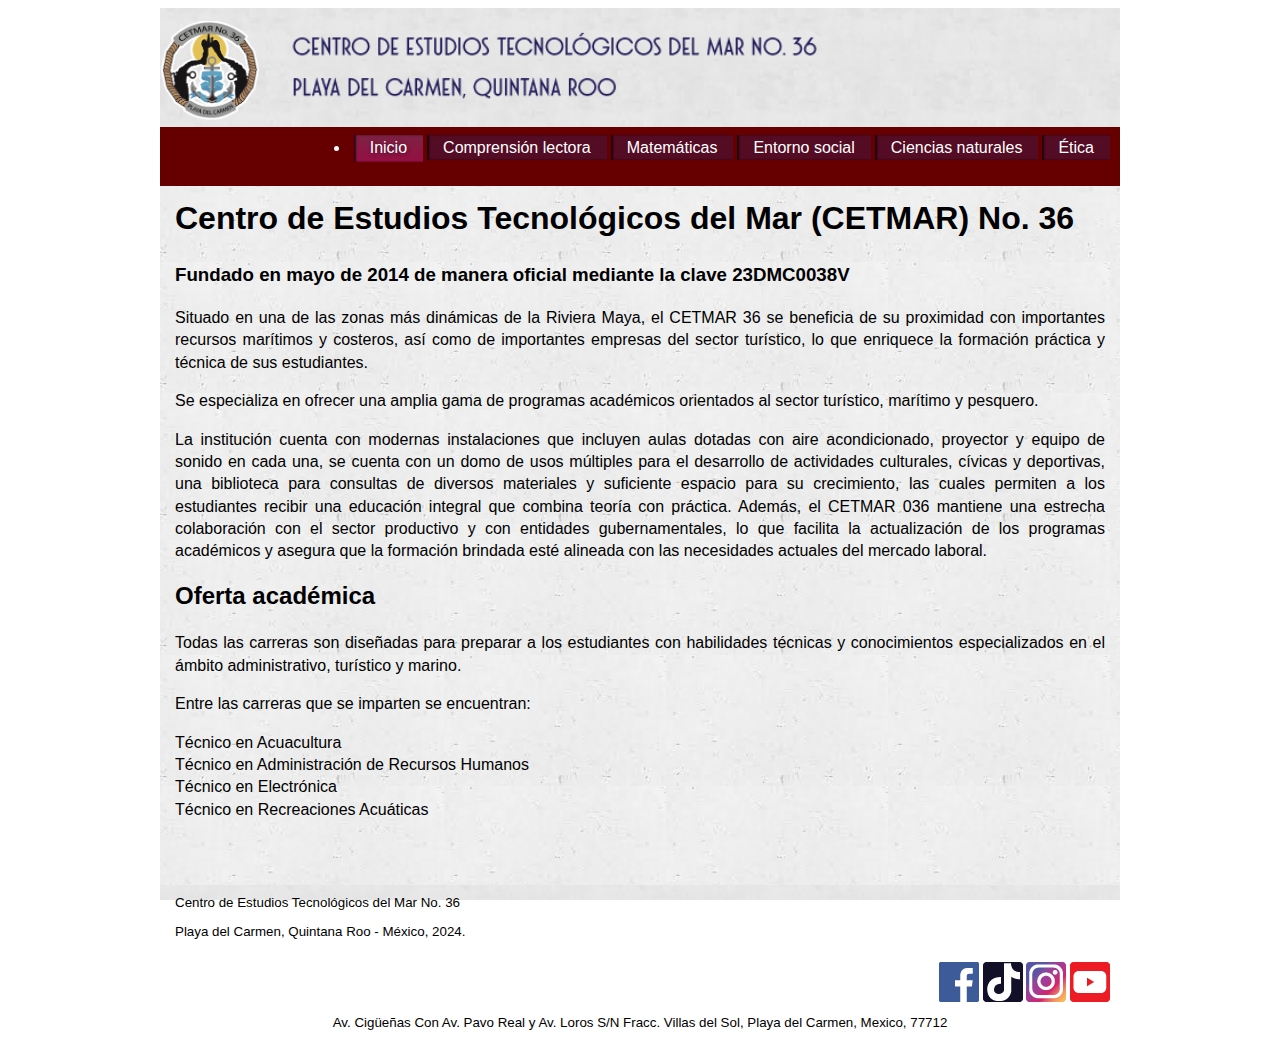
<file: index.html>
<!DOCTYPE HTML>
<html>
<head>
<meta http-equiv="Content-Type" content="text/html; charset=UTF-8">
<title>CETMAR No. 36</title>
<link href="css/text.css" rel="stylesheet" type="text/css">
</head>
<body>
<div class="container">
  <div class="header"><a href="index.html"><img src="img/logo_web.png" alt="Insert Logo Here" name="Insert_logo" width="100" height="100" id="Insert_logo; display:block;" /></a> <img src="img/cetmar.png" width="571" height="113">
    <!-- end .header --></div>
<div class="navega">
<div id="unidades">
  <ul>
    <li><a href="etica/index.html">Ética</a></li>
    <li><a href="natura/index.html">Ciencias naturales</a></li>
    <li><a href="social/index.html">Entorno social</a></li>
    <li><a href="mate/index.html">Matemáticas</a></li>
    <li><a href="lectora/index.html">Comprensión lectora</a></li>
    <li><a class="actual" href="index.html">Inicio</a></li>
  </ul>
  <p>&nbsp;</p>
</div>
</div><!-- end .navega -->
  <div class="content">
    <h1>Centro de Estudios Tecnológicos del Mar (CETMAR) No. 36</h1>
    
        <h3>Fundado en mayo de 2014 de manera oficial mediante la clave 23DMC0038V</h3>
        <p>Situado en una de las zonas más dinámicas de la Riviera Maya, el CETMAR 36 se beneficia de su proximidad con importantes recursos marítimos y costeros, así como de importantes empresas del sector turístico, lo que enriquece la formación práctica y técnica de sus estudiantes.</p>
        <p>Se especializa en ofrecer una amplia gama de programas académicos orientados al sector turístico, marítimo y pesquero.</p>
        <p>La institución cuenta con modernas instalaciones que incluyen aulas dotadas con aire acondicionado, proyector y equipo de sonido en cada una, se cuenta con un domo de usos múltiples para el desarrollo de actividades culturales, cívicas y deportivas, una biblioteca para consultas de diversos materiales y suficiente espacio para su crecimiento, las cuales permiten a los estudiantes recibir una educación integral que combina teoría con práctica. Además, el CETMAR 036 mantiene una estrecha colaboración con el sector productivo y con entidades gubernamentales, lo que facilita la actualización de los programas académicos y asegura que la formación brindada esté alineada con las necesidades actuales del mercado laboral.</p>
        <h2>Oferta académica</h2>
        <p>Todas las carreras son diseñadas para preparar a los estudiantes con habilidades técnicas y conocimientos especializados en el ámbito administrativo, turístico y marino.</p>
        <p>Entre las carreras que se imparten se encuentran:</p>
        <p>Técnico en Acuacultura<br>
        Técnico en Administración de Recursos Humanos<br>
        Técnico en Electrónica<br>
        Técnico en Recreaciones Acuáticas</p>
<p>&nbsp;</p>
    <!-- end .content --></div>
  <div class="footer">
    <p>Centro de Estudios Tecnológicos del Mar No. 36</p>
    <p>Playa del Carmen, Quintana Roo - México, 2024.</p>
    <div class="rrss">
    <a href="https://www.facebook.com/cetmarplyqroo/about?locale=es_LA" target="_new"><img src="img/face.png" alt="Liga a Facebook"></a> 
	<a href="https://www.tiktok.com/@cetmar36?_t=8juIpX7o8co&_r=1" target="_new"><img src="img/tik-tok.png" width="40" height="40" alt="Liga a Tik-Tok" longdesc="https://www.tiktok.com/@cetmar36?_t=8juIpX7o8co&_r=1"></a>
    <a href="https://www.instagram.com/cetmar36/#" target="_new"><img src="img/insta.png" alt="Liga a Instagram"></a> 
     <a href="https://www.youtube.com/channel/UCNXJ4YY56KdYEMf5XwoJaMg" target="_new"><img src="img/youtube.png" alt="Liga a YouTube"></a>
   </div>
    <p align="center">Av. Cigüeñas Con Av. Pavo Real y Av. Loros S/N Fracc. Villas del Sol, Playa del Carmen, Mexico, 77712</p>
    <!-- end .footer --></div>
  <!-- end .container --></div>
</body>
</html>
</file>
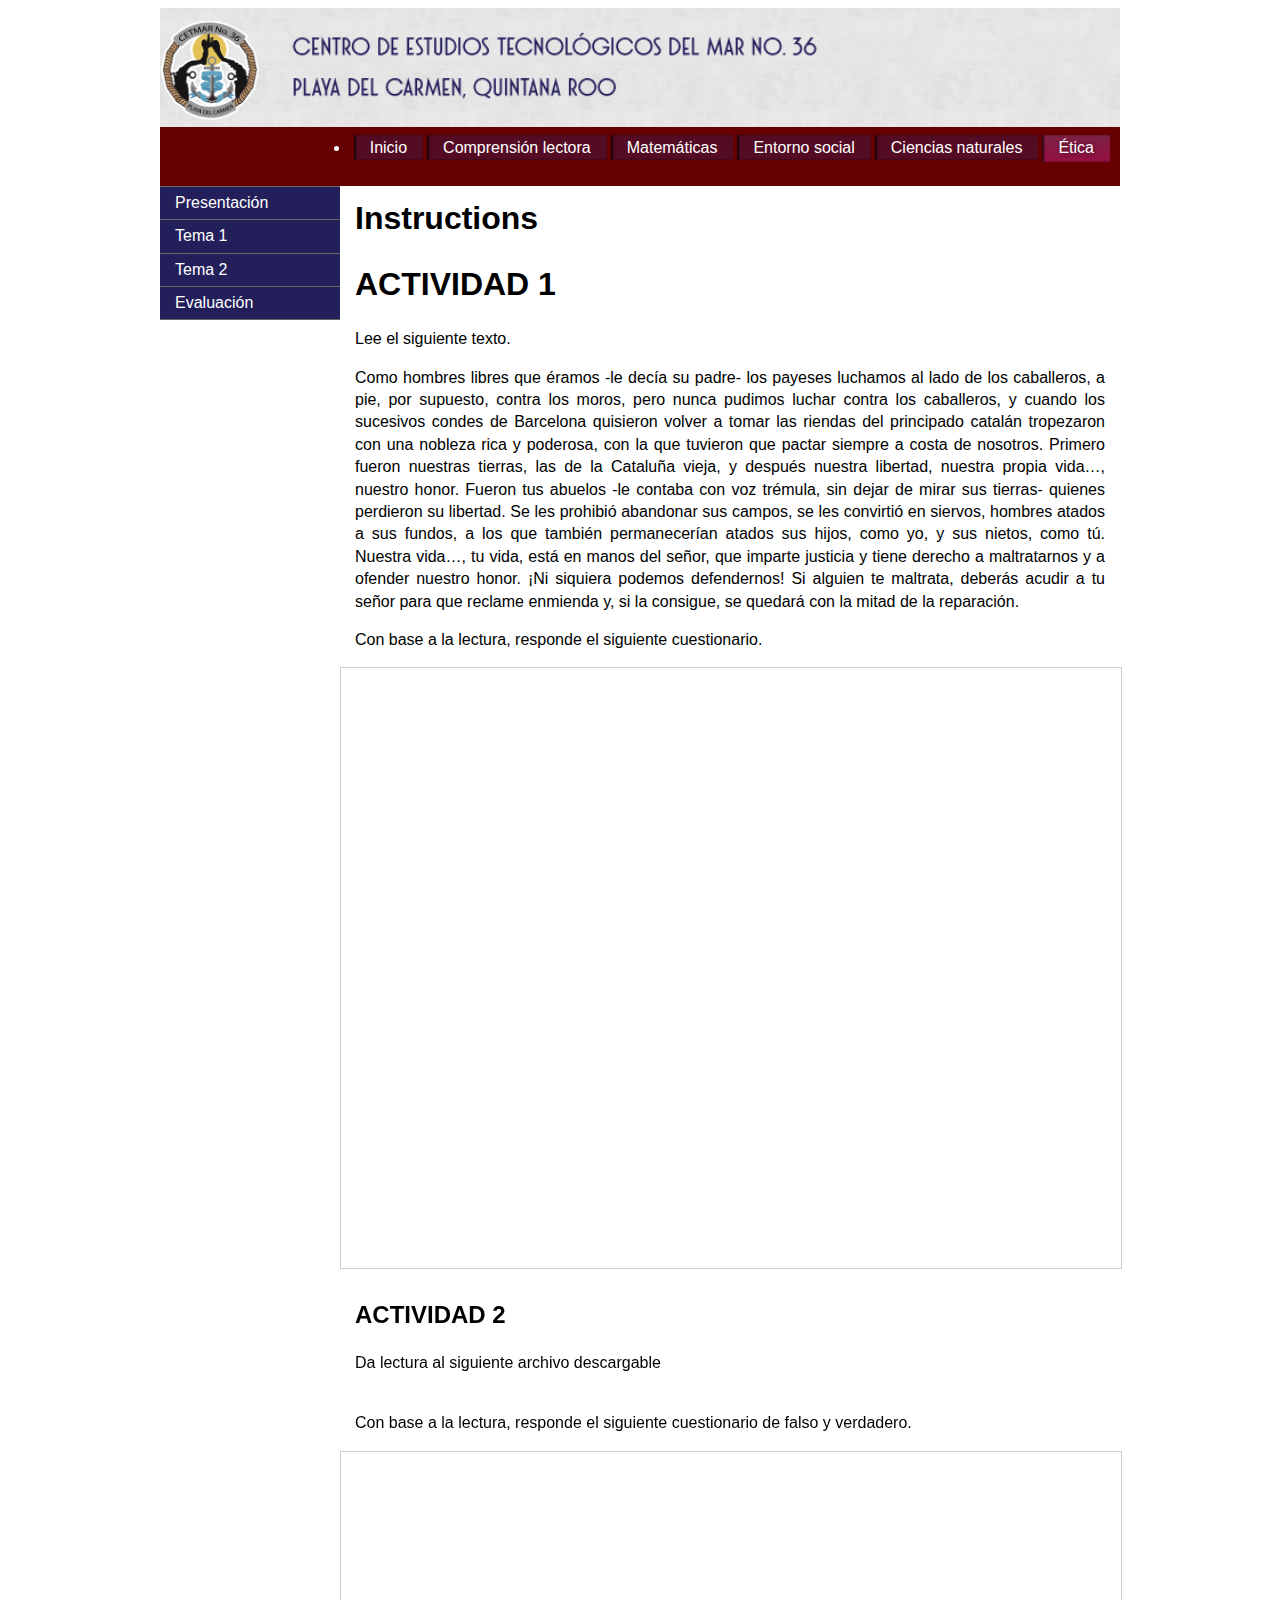
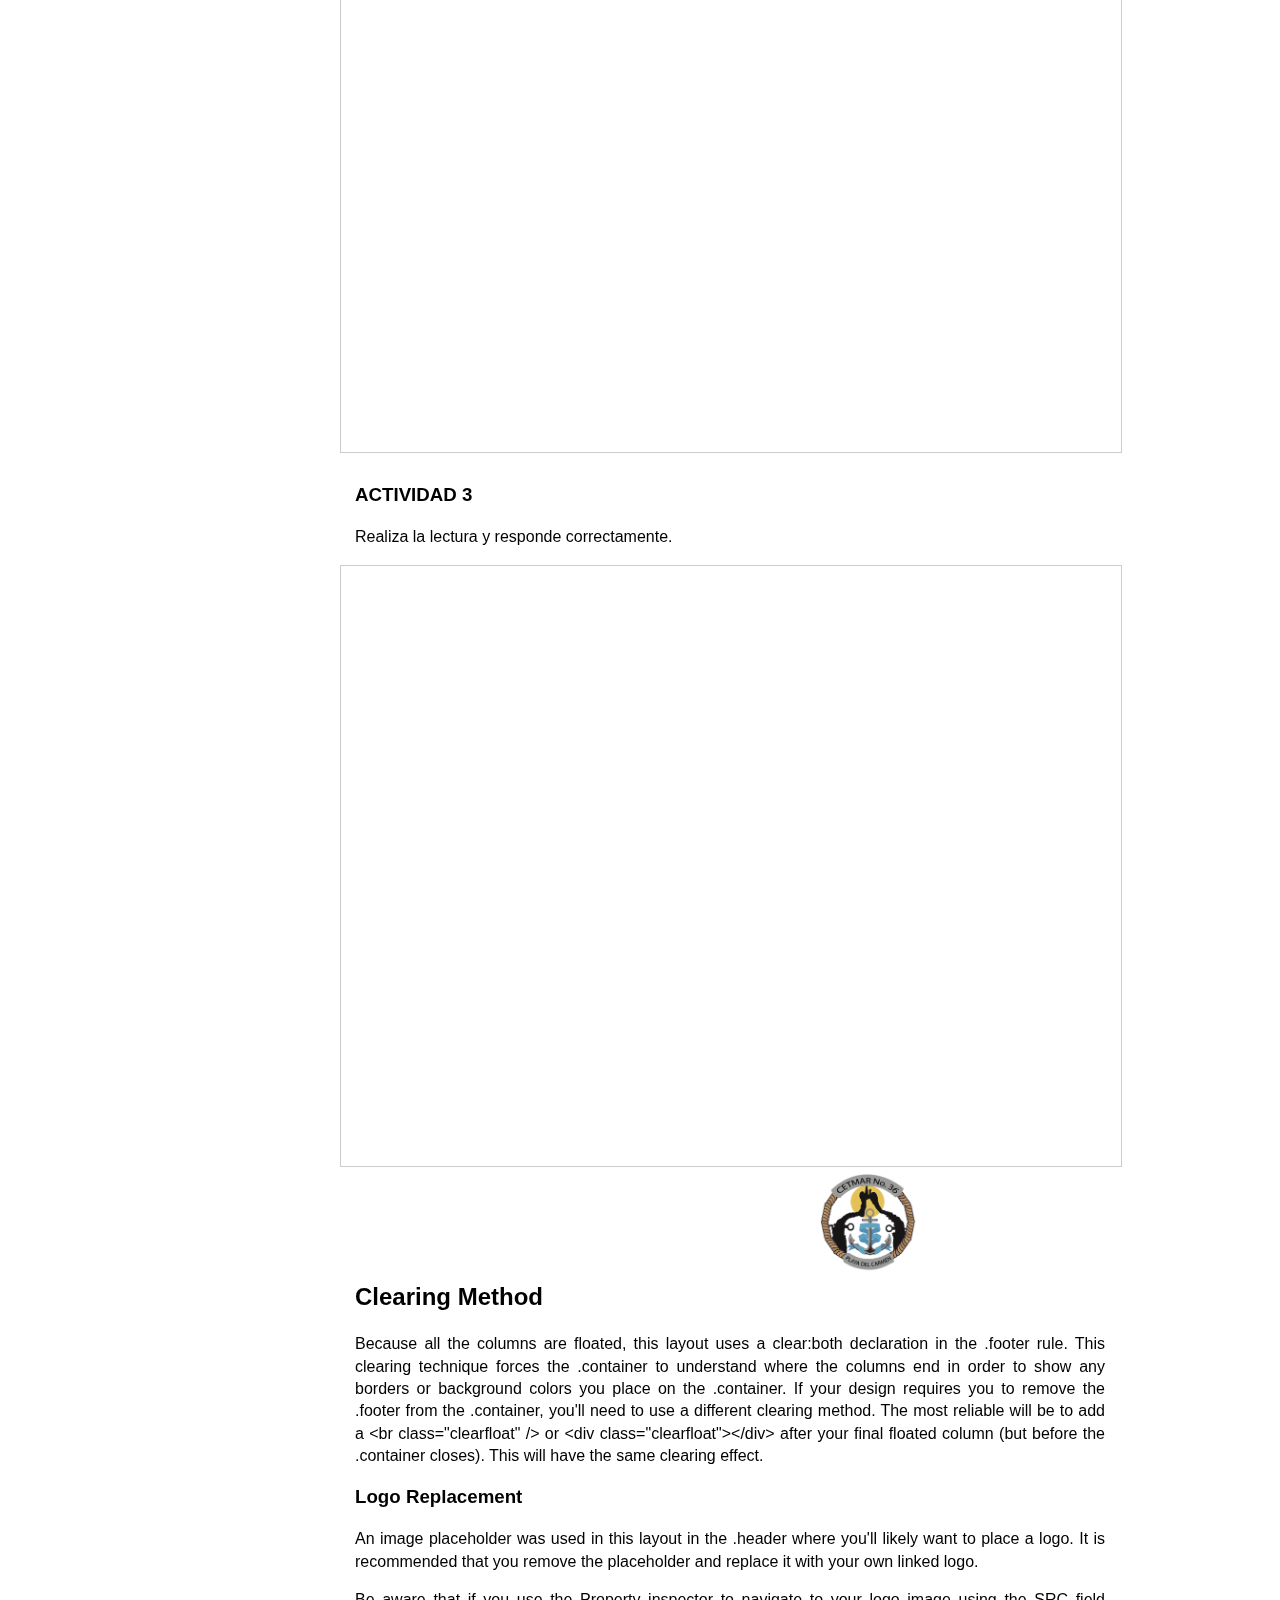
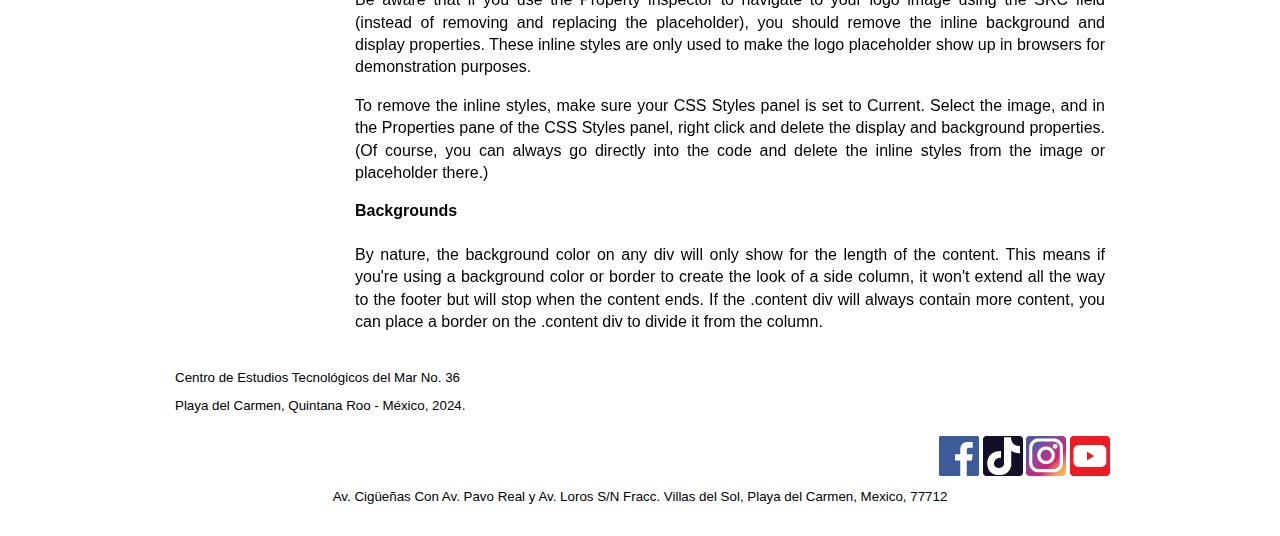
<file: etica/index.html>
<!DOCTYPE HTML>
<html>
<head>
<meta http-equiv="Content-Type" content="text/html; charset=UTF-8">
<title>CETMAR No. 36</title>
<link href="../css/materias.css" rel="stylesheet" type="text/css">

<body>

<div class="container">
 <div class="header"><a href="../lectora/index.html"><img src="../img/logo_web.png" alt="Insert Logo Here" name="Insert_logo" width="100" height="100" id="Insert_logo; display:block;" /></a> <img src="../img/cetmar.png" width="571" height="113">
    <!-- end .header --></div>
<div class="navega">
<div id="unidades">
  <ul>
    <li><a class="actual" href="index.html">Ética</a></li>
    <li><a href="../natura/index.html">Ciencias naturales</a></li>
    <li><a href="../social/index.html">Entorno social</a></li>
    <li><a href="../mate/index.html">Matemáticas</a></li>
    <li><a href="../lectora/index.html">Comprensión lectora</a></li>
    <li><a href="../index.html">Inicio</a></li>
  </ul>
  <p>&nbsp;</p>
</div>
</div><!-- end .navega -->
  <div class="sidebar1">
    <ul class="nav">
      <li><a href="#">Presentación</a></li>
      <li><a href="#">Tema 1</a></li>
      <li><a href="#">Tema 2</a></li>
      <li><a href="#">Evaluación</a></li>
    </ul>
    <p>&nbsp;</p>
    <!-- end .sidebar1 --></div>
  <div class="content">
    <h1>Instructions</h1>
	<h1>ACTIVIDAD 1</h1>
    <p>Lee el siguiente texto.</p>
           <p> Como hombres libres que éramos -le decía su padre- los payeses luchamos al lado de los caballeros, a pie, por supuesto, contra los moros, pero nunca pudimos luchar contra los caballeros, y cuando los sucesivos condes de Barcelona quisieron volver a tomar las riendas del principado catalán tropezaron con una nobleza rica y poderosa, con la que tuvieron que pactar siempre a costa de nosotros. Primero fueron nuestras tierras, las de la Cataluña vieja, y después nuestra libertad, nuestra propia vida…, nuestro honor. Fueron tus abuelos -le contaba con voz trémula, sin dejar de mirar sus tierras- quienes perdieron su libertad. Se les prohibió abandonar sus campos, se les convirtió en siervos, hombres atados a sus fundos, a los que también permanecerían atados sus hijos, como yo, y sus nietos, como tú. Nuestra vida…, tu vida, está en manos del señor, que imparte justicia y tiene derecho a maltratarnos y a ofender nuestro honor. ¡Ni siquiera podemos defendernos! Si alguien te maltrata, deberás acudir a tu señor para que reclame enmienda y, si la consigue, se quedará con la mitad de la reparación.</p>
<p>Con base a la lectura, responde el siguiente cuestionario.</p>
<iframe width='100%'  height='600px'  scrolling='yes'  src='https:&#x2F;&#x2F;www.goconqr.com&#x2F;es&#x2F;p&#x2F;40023952-lectura_act-1_etica-quizzes?frame=true'  style='border: 1px solid #ccc'  allowfullscreen  webkitallowfullscreen  mozallowfullscreen  oallowfullscreen  msallowfullscreen></iframe><a href='https:&#x2F;&#x2F;www.goconqr.com&#x2F;es&#x2F;tests'>Test creado con GoConqr por CETMAR 36 Playa del Carmen</a>  
<h2>ACTIVIDAD 2</h2>
 <p>Da lectura al siguiente archivo descargable</p>
<a href="https://drive.google.com/file/d/1SL1ePj4NxLikoeqbwSiUK7dEl9aTPf0i/view?usp=drive_link" download>Descargar PDF</a>
<p>Con base a la lectura, responde el siguiente cuestionario de falso y verdadero.</p>
<iframe width='100%'  height='600px'  scrolling='yes'  src='https:&#x2F;&#x2F;www.goconqr.com&#x2F;es&#x2F;p&#x2F;40024077-act-2_etica_pdf-quizzes?frame=true'  style='border: 1px solid #ccc'  allowfullscreen  webkitallowfullscreen  mozallowfullscreen  oallowfullscreen  msallowfullscreen></iframe><a href='https:&#x2F;&#x2F;www.goconqr.com&#x2F;es&#x2F;tests'>Test creado con GoConqr por CETMAR 36 Playa del Carmen</a>
<h3>ACTIVIDAD 3</h3>  
 <p>Realiza la lectura y responde correctamente.</p>
<iframe width='100%'  height='600px'  scrolling='no'  src='https:&#x2F;&#x2F;www.goconqr.com&#x2F;es&#x2F;p&#x2F;40024100-act-3_etica-notes?frame=true'  style='border: 1px solid #ccc'  allowfullscreen  webkitallowfullscreen  mozallowfullscreen  oallowfullscreen  msallowfullscreen></iframe><a href='https:&#x2F;&#x2F;www.goconqr.com&#x2F;es&#x2F;apuntes'>Apuntes creados con GoConqr por CETMAR 36 Playa del Carmen</a>
<img src="../img/logo_web.png" alt="Insert Logo Here" name="Insert_logo" width="100" height="100" id="Insert_logo; display:block;" />	  
    <h2>Clearing Method</h2>
    <p>Because all the columns are floated, this layout uses a clear:both declaration in the .footer rule.  This clearing technique forces the .container to understand where the columns end in order to show any borders or background colors you place on the .container. If your design requires you to remove the .footer from the .container, you'll need to use a different clearing method. The most reliable will be to add a &lt;br class=&quot;clearfloat&quot; /&gt; or &lt;div  class=&quot;clearfloat&quot;&gt;&lt;/div&gt; after your final floated column (but before the .container closes). This will have the same clearing effect.</p>
    <h3>Logo Replacement</h3>
	  
    <p>An image placeholder was used in this layout in the .header where you'll likely want to place  a logo. It is recommended that you remove the placeholder and replace it with your own linked logo. </p>
    <p> Be aware that if you use the Property inspector to navigate to your logo image using the SRC field (instead of removing and replacing the placeholder), you should remove the inline background and display properties. These inline styles are only used to make the logo placeholder show up in browsers for demonstration purposes. </p>
    <p>To remove the inline styles, make sure your CSS Styles panel is set to Current. Select the image, and in the Properties pane of the CSS Styles panel, right click and delete the display and background properties. (Of course, you can always go directly into the code and delete the inline styles from the image or placeholder there.)</p>
    <h4>Backgrounds</h4>
    <p>By nature, the background color on any div will only show for the length of the content. This means if you're using a background color or border to create the look of a side column, it won't extend all the way to the footer but will stop when the content ends. If the .content div will always contain more content, you can place a border on the .content div to divide it from the column.</p>
    <!-- end .content --></div>
   <div class="footer">
    <p>Centro de Estudios Tecnológicos del Mar No. 36</p>
    <p>Playa del Carmen, Quintana Roo - México, 2024.</p>
    <div class="rrss">
    <a href="https://www.facebook.com/cetmarplyqroo/about?locale=es_LA" target="_new"><img src="../img/face.png" alt="Liga a Facebook"></a> 
    <a href="https://www.tiktok.com/@cetmar36?_t=8juIpX7o8co&_r=1" target="_new"><img src="../img/tik-tok.png" width="40" height="40" alt="Liga a Tik-Tok" longdesc="https://www.tiktok.com/@cetmar36?_t=8juIpX7o8co&_r=1"></a>
    <a href="https://www.instagram.com/cetmar36/#" target="_new"><img src="../img/insta.png" alt="Liga a Instagram"></a> 
     <a href="https://www.youtube.com/channel/UCNXJ4YY56KdYEMf5XwoJaMg" target="_new"><img src="../img/youtube.png" alt="Liga a YouTube"></a>
   </div>
    <p align="center">Av. Cigüeñas Con Av. Pavo Real y Av. Loros S/N Fracc. Villas del Sol, Playa del Carmen, Mexico, 77712</p>
    <!-- end .footer --></div>
<!-- end .container --></div>
</body>
</html>
</file>
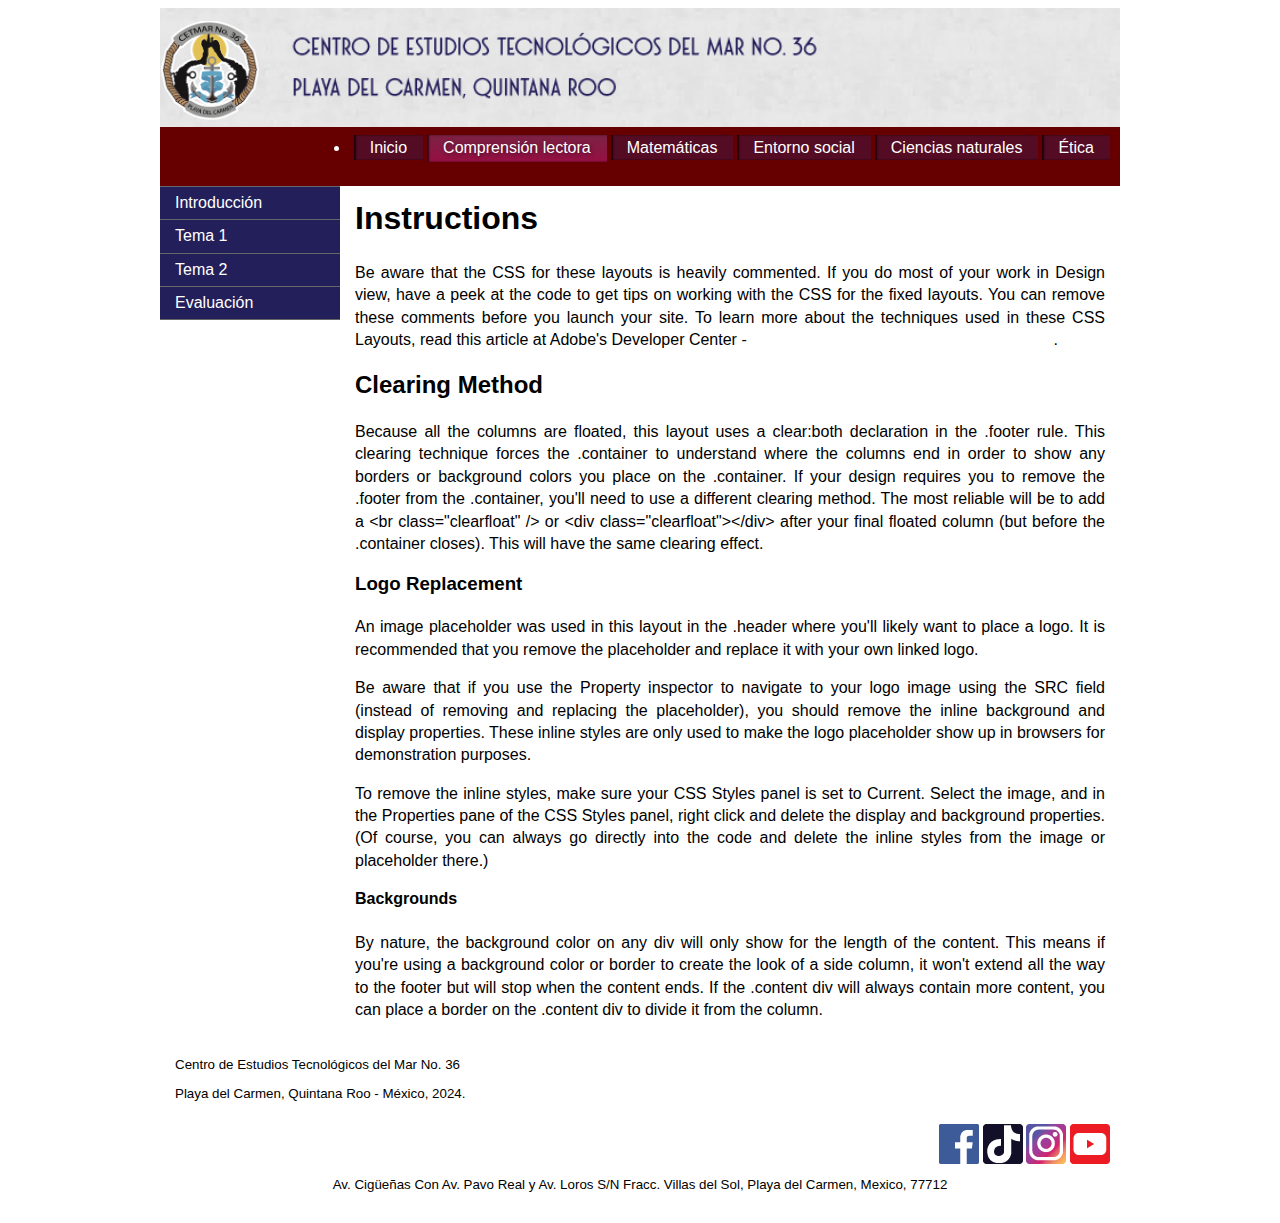
<file: lectora/index.html>
<!DOCTYPE HTML>
<html>
<head>
<meta http-equiv="Content-Type" content="text/html; charset=UTF-8">
<title>CETMAR No. 36</title>
<link href="../css/materias.css" rel="stylesheet" type="text/css">

<body>

<div class="container">
 <div class="header"><a href="index.html"><img src="../img/logo_web.png" alt="Insert Logo Here" name="Insert_logo" width="100" height="100" id="Insert_logo; display:block;" /></a> <img src="../img/cetmar.png" width="571" height="113">
    <!-- end .header --></div>
<div class="navega">
<div id="unidades">
  <ul>
    <li><a href="../etica/index.html">Ética</a></li>
    <li><a href="../natura/index.html">Ciencias naturales</a></li>
    <li><a href="../social/index.html">Entorno social</a></li>
    <li><a href="../mate/index.html">Matemáticas</a></li>
    <li><a class="actual" href="index.html">Comprensión lectora</a></li>
    <li><a href="../index.html">Inicio</a></li>
  </ul>
  <p>&nbsp;</p>
</div>
</div><!-- end .navega -->
  <div class="sidebar1">
    <ul class="nav">
      <li><a href="#">Introducción</a></li>
      <li><a href="#">Tema 1</a></li>
      <li><a href="#">Tema 2</a></li>
      <li><a href="#">Evaluación</a></li>
    </ul>
    <p>&nbsp;</p>
    <!-- end .sidebar1 --></div>
  <div class="content">
    <h1>Instructions</h1>
    <p>Be aware that the CSS for these layouts is heavily commented. If you do most of your work in Design view, have a peek at the code to get tips on working with the CSS for the fixed layouts. You can remove these comments before you launch your site. To learn more about the techniques used in these CSS Layouts, read this article at Adobe's Developer Center - <a href="http://www.adobe.com/go/adc_css_layouts">http://www.adobe.com/go/adc_css_layouts</a>.</p>
    <h2>Clearing Method</h2>
    <p>Because all the columns are floated, this layout uses a clear:both declaration in the .footer rule.  This clearing technique forces the .container to understand where the columns end in order to show any borders or background colors you place on the .container. If your design requires you to remove the .footer from the .container, you'll need to use a different clearing method. The most reliable will be to add a &lt;br class=&quot;clearfloat&quot; /&gt; or &lt;div  class=&quot;clearfloat&quot;&gt;&lt;/div&gt; after your final floated column (but before the .container closes). This will have the same clearing effect.</p>
    <h3>Logo Replacement</h3>
    <p>An image placeholder was used in this layout in the .header where you'll likely want to place  a logo. It is recommended that you remove the placeholder and replace it with your own linked logo. </p>
    <p> Be aware that if you use the Property inspector to navigate to your logo image using the SRC field (instead of removing and replacing the placeholder), you should remove the inline background and display properties. These inline styles are only used to make the logo placeholder show up in browsers for demonstration purposes. </p>
    <p>To remove the inline styles, make sure your CSS Styles panel is set to Current. Select the image, and in the Properties pane of the CSS Styles panel, right click and delete the display and background properties. (Of course, you can always go directly into the code and delete the inline styles from the image or placeholder there.)</p>
    <h4>Backgrounds</h4>
    <p>By nature, the background color on any div will only show for the length of the content. This means if you're using a background color or border to create the look of a side column, it won't extend all the way to the footer but will stop when the content ends. If the .content div will always contain more content, you can place a border on the .content div to divide it from the column.</p>
    <!-- end .content --></div>
   <div class="footer">
    <p>Centro de Estudios Tecnológicos del Mar No. 36</p>
    <p>Playa del Carmen, Quintana Roo - México, 2024.</p>
    <div class="rrss">
    <a href="https://www.facebook.com/cetmarplyqroo/about?locale=es_LA" target="_new"><img src="../img/face.png" alt="Liga a Facebook"></a> 
	<a href="https://www.tiktok.com/@cetmar36?_t=8juIpX7o8co&_r=1" target="_new"><img src="../img/tik-tok.png" width="40" height="40" alt="Liga a Tik-Tok" longdesc="https://www.tiktok.com/@cetmar36?_t=8juIpX7o8co&_r=1"></a>
    <a href="https://www.instagram.com/cetmar36/#" target="_new"><img src="../img/insta.png" alt="Liga a Instagram"></a> 
     <a href="https://www.youtube.com/channel/UCNXJ4YY56KdYEMf5XwoJaMg" target="_new"><img src="../img/youtube.png" alt="Liga a YouTube"></a>
   </div>
    <p align="center">Av. Cigüeñas Con Av. Pavo Real y Av. Loros S/N Fracc. Villas del Sol, Playa del Carmen, Mexico, 77712</p>
    <!-- end .footer --></div>
<!-- end .container --></div>
</body>
</html>
</file>
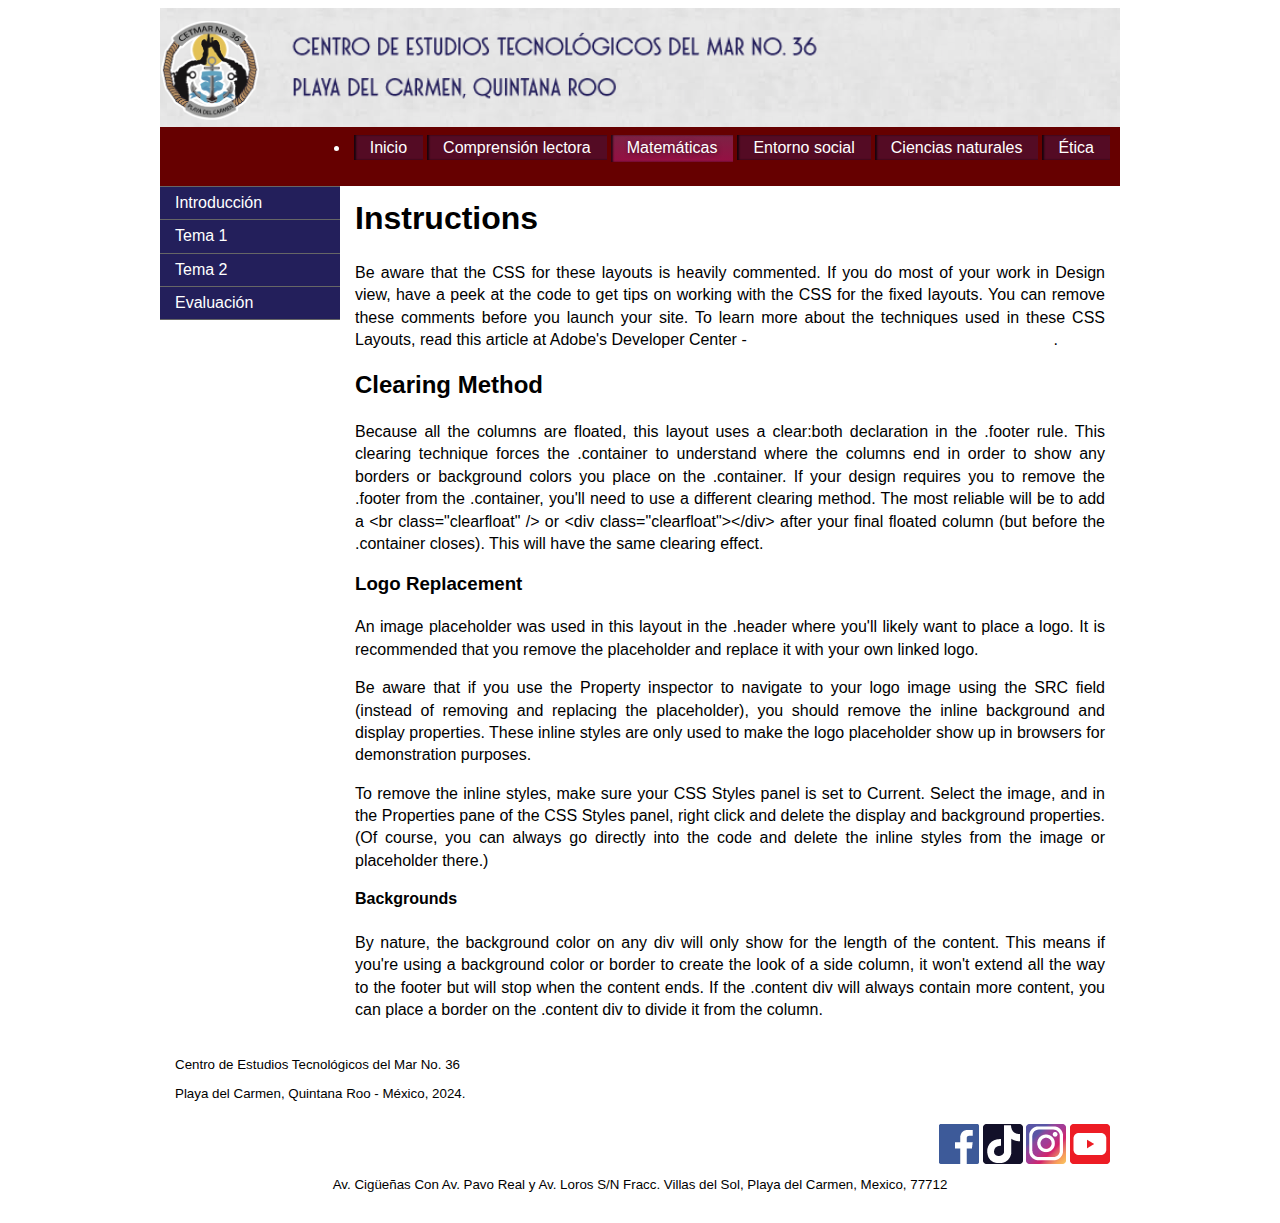
<file: mate/index.html>
<!DOCTYPE HTML>
<html>
<head>
<meta http-equiv="Content-Type" content="text/html; charset=UTF-8">
<title>CETMAR No. 36</title>
<link href="../css/materias.css" rel="stylesheet" type="text/css">

<body>

<div class="container">
 <div class="header"><a href="../lectora/index.html"><img src="../img/logo_web.png" alt="Insert Logo Here" name="Insert_logo" width="100" height="100" id="Insert_logo; display:block;" /></a> <img src="../img/cetmar.png" width="571" height="113">
    <!-- end .header --></div>
<div class="navega">
<div id="unidades">
  <ul>
    <li><a href="../etica/index.html">Ética</a></li>
    <li><a href="../natura/index.html">Ciencias naturales</a></li>
    <li><a href="../social/index.html">Entorno social</a></li>
    <li><a class="actual" href="mate/index.html">Matemáticas</a></li>
    <li><a href="../lectora/index.html">Comprensión lectora</a></li>
    <li><a href="../index.html">Inicio</a></li>
  </ul>
  <p>&nbsp;</p>
</div>
</div><!-- end .navega -->
  <div class="sidebar1">
    <ul class="nav">
      <li><a href="#">Introducción</a></li>
      <li><a href="#">Tema 1</a></li>
      <li><a href="#">Tema 2</a></li>
      <li><a href="#">Evaluación</a></li>
    </ul>
    <p>&nbsp;</p>
    <!-- end .sidebar1 --></div>
  <div class="content">
    <h1>Instructions</h1>
    <p>Be aware that the CSS for these layouts is heavily commented. If you do most of your work in Design view, have a peek at the code to get tips on working with the CSS for the fixed layouts. You can remove these comments before you launch your site. To learn more about the techniques used in these CSS Layouts, read this article at Adobe's Developer Center - <a href="http://www.adobe.com/go/adc_css_layouts">http://www.adobe.com/go/adc_css_layouts</a>.</p>
    <h2>Clearing Method</h2>
    <p>Because all the columns are floated, this layout uses a clear:both declaration in the .footer rule.  This clearing technique forces the .container to understand where the columns end in order to show any borders or background colors you place on the .container. If your design requires you to remove the .footer from the .container, you'll need to use a different clearing method. The most reliable will be to add a &lt;br class=&quot;clearfloat&quot; /&gt; or &lt;div  class=&quot;clearfloat&quot;&gt;&lt;/div&gt; after your final floated column (but before the .container closes). This will have the same clearing effect.</p>
    <h3>Logo Replacement</h3>
    <p>An image placeholder was used in this layout in the .header where you'll likely want to place  a logo. It is recommended that you remove the placeholder and replace it with your own linked logo. </p>
    <p> Be aware that if you use the Property inspector to navigate to your logo image using the SRC field (instead of removing and replacing the placeholder), you should remove the inline background and display properties. These inline styles are only used to make the logo placeholder show up in browsers for demonstration purposes. </p>
    <p>To remove the inline styles, make sure your CSS Styles panel is set to Current. Select the image, and in the Properties pane of the CSS Styles panel, right click and delete the display and background properties. (Of course, you can always go directly into the code and delete the inline styles from the image or placeholder there.)</p>
    <h4>Backgrounds</h4>
    <p>By nature, the background color on any div will only show for the length of the content. This means if you're using a background color or border to create the look of a side column, it won't extend all the way to the footer but will stop when the content ends. If the .content div will always contain more content, you can place a border on the .content div to divide it from the column.</p>
    <!-- end .content --></div>
   <div class="footer">
    <p>Centro de Estudios Tecnológicos del Mar No. 36</p>
    <p>Playa del Carmen, Quintana Roo - México, 2024.</p>
    <div class="rrss">
    <a href="https://www.facebook.com/cetmarplyqroo/about?locale=es_LA" target="_new"><img src="../img/face.png" alt="Liga a Facebook"></a> 
	<a href="https://www.tiktok.com/@cetmar36?_t=8juIpX7o8co&_r=1" target="_new"><img src="../img/tik-tok.png" width="40" height="40" alt="Liga a Tik-Tok" longdesc="https://www.tiktok.com/@cetmar36?_t=8juIpX7o8co&_r=1"></a>
    <a href="https://www.instagram.com/cetmar36/#" target="_new"><img src="../img/insta.png" alt="Liga a Instagram"></a> 
     <a href="https://www.youtube.com/channel/UCNXJ4YY56KdYEMf5XwoJaMg" target="_new"><img src="../img/youtube.png" alt="Liga a YouTube"></a>
   </div>
    <p align="center">Av. Cigüeñas Con Av. Pavo Real y Av. Loros S/N Fracc. Villas del Sol, Playa del Carmen, Mexico, 77712</p>
    <!-- end .footer --></div>
<!-- end .container --></div>
</body>
</html>
</file>
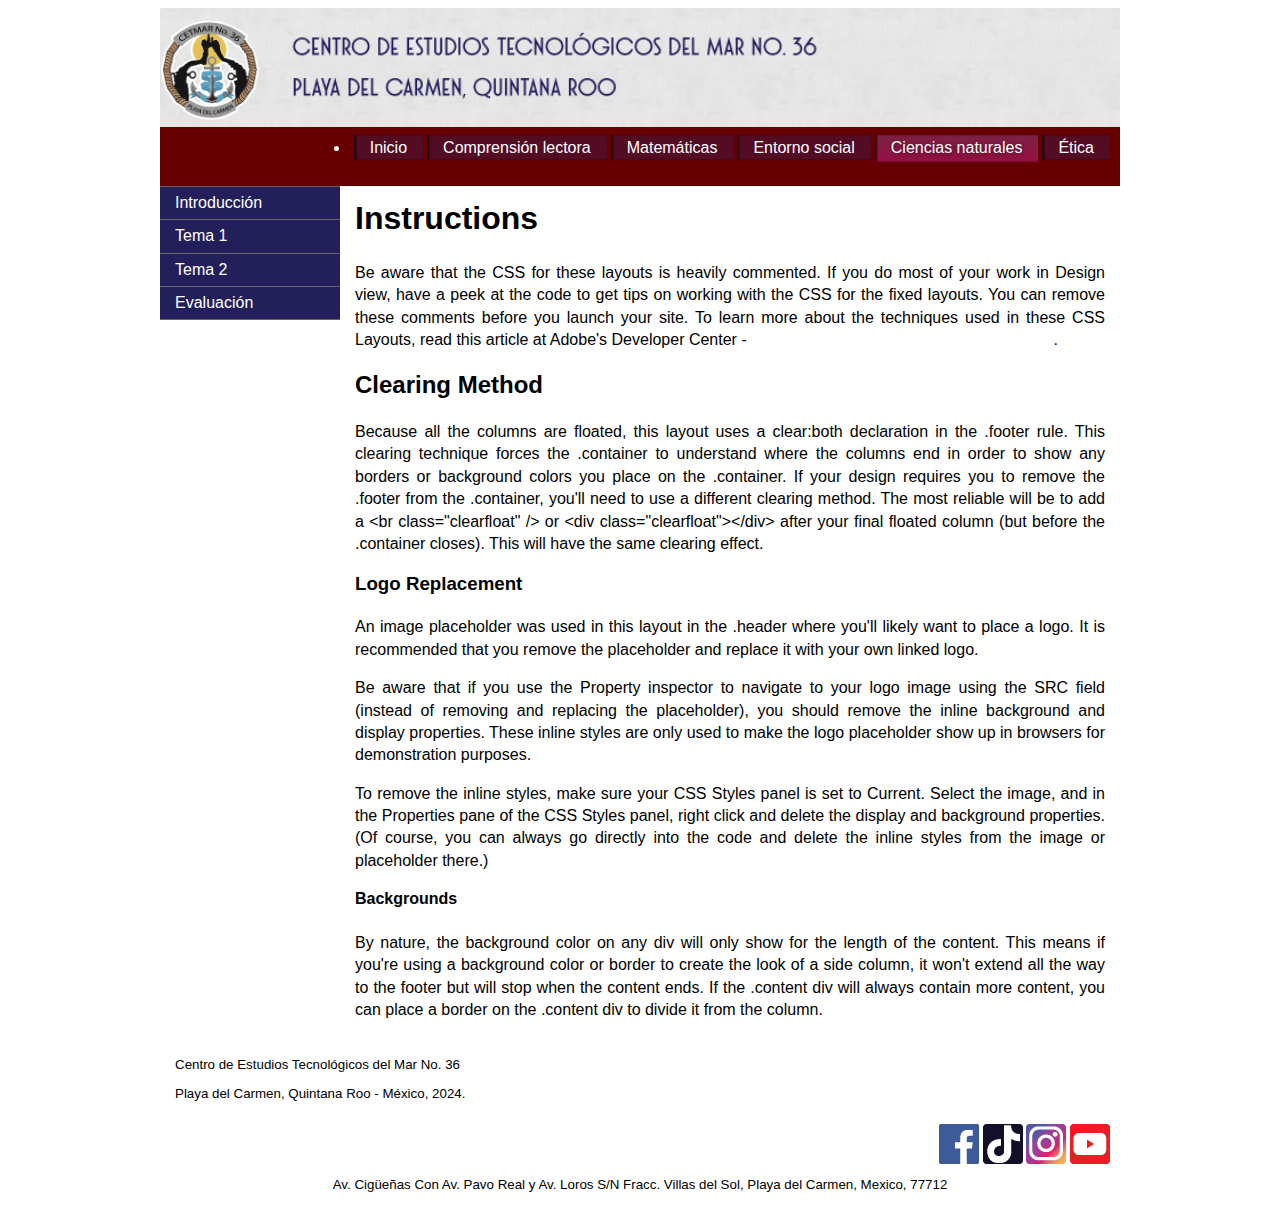
<file: natura/index.html>
<!DOCTYPE HTML>
<html>
<head>
<meta http-equiv="Content-Type" content="text/html; charset=UTF-8">
<title>CETMAR No. 36</title>
<link href="../css/materias.css" rel="stylesheet" type="text/css">

<body>

<div class="container">
 <div class="header"><a href="../lectora/index.html"><img src="../img/logo_web.png" alt="Insert Logo Here" name="Insert_logo" width="100" height="100" id="Insert_logo; display:block;" /></a> <img src="../img/cetmar.png" width="571" height="113">
    <!-- end .header --></div>
<div class="navega">
<div id="unidades">
  <ul>
    <li><a href="../etica/index.html">Ética</a></li>
    <li><a class="actual" href="natura/index.html">Ciencias naturales</a></li>
    <li><a href="../social/index.html">Entorno social</a></li>
    <li><a href="../mate/index.html">Matemáticas</a></li>
    <li><a href="../lectora/index.html">Comprensión lectora</a></li>
    <li><a href="../index.html">Inicio</a></li>
  </ul>
  <p>&nbsp;</p>
</div>
</div><!-- end .navega -->
  <div class="sidebar1">
    <ul class="nav">
      <li><a href="#">Introducción</a></li>
      <li><a href="#">Tema 1</a></li>
      <li><a href="#">Tema 2</a></li>
      <li><a href="#">Evaluación</a></li>
    </ul>
    <p>&nbsp;</p>
    <!-- end .sidebar1 --></div>
  <div class="content">
    <h1>Instructions</h1>
    <p>Be aware that the CSS for these layouts is heavily commented. If you do most of your work in Design view, have a peek at the code to get tips on working with the CSS for the fixed layouts. You can remove these comments before you launch your site. To learn more about the techniques used in these CSS Layouts, read this article at Adobe's Developer Center - <a href="http://www.adobe.com/go/adc_css_layouts">http://www.adobe.com/go/adc_css_layouts</a>.</p>
    <h2>Clearing Method</h2>
    <p>Because all the columns are floated, this layout uses a clear:both declaration in the .footer rule.  This clearing technique forces the .container to understand where the columns end in order to show any borders or background colors you place on the .container. If your design requires you to remove the .footer from the .container, you'll need to use a different clearing method. The most reliable will be to add a &lt;br class=&quot;clearfloat&quot; /&gt; or &lt;div  class=&quot;clearfloat&quot;&gt;&lt;/div&gt; after your final floated column (but before the .container closes). This will have the same clearing effect.</p>
    <h3>Logo Replacement</h3>
    <p>An image placeholder was used in this layout in the .header where you'll likely want to place  a logo. It is recommended that you remove the placeholder and replace it with your own linked logo. </p>
    <p> Be aware that if you use the Property inspector to navigate to your logo image using the SRC field (instead of removing and replacing the placeholder), you should remove the inline background and display properties. These inline styles are only used to make the logo placeholder show up in browsers for demonstration purposes. </p>
    <p>To remove the inline styles, make sure your CSS Styles panel is set to Current. Select the image, and in the Properties pane of the CSS Styles panel, right click and delete the display and background properties. (Of course, you can always go directly into the code and delete the inline styles from the image or placeholder there.)</p>
    <h4>Backgrounds</h4>
    <p>By nature, the background color on any div will only show for the length of the content. This means if you're using a background color or border to create the look of a side column, it won't extend all the way to the footer but will stop when the content ends. If the .content div will always contain more content, you can place a border on the .content div to divide it from the column.</p>
    <!-- end .content --></div>
   <div class="footer">
    <p>Centro de Estudios Tecnológicos del Mar No. 36</p>
    <p>Playa del Carmen, Quintana Roo - México, 2024.</p>
    <div class="rrss">
    <a href="https://www.facebook.com/cetmarplyqroo/about?locale=es_LA" target="_new"><img src="../img/face.png" alt="Liga a Facebook"></a> 
	<a href="https://www.tiktok.com/@cetmar36?_t=8juIpX7o8co&_r=1" target="_new"><img src="../img/tik-tok.png" width="40" height="40" alt="Liga a Tik-Tok" longdesc="https://www.tiktok.com/@cetmar36?_t=8juIpX7o8co&_r=1"></a>
    <a href="https://www.instagram.com/cetmar36/#" target="_new"><img src="../img/insta.png" alt="Liga a Instagram"></a> 
     <a href="https://www.youtube.com/channel/UCNXJ4YY56KdYEMf5XwoJaMg" target="_new"><img src="../img/youtube.png" alt="Liga a YouTube"></a>
   </div>
    <p align="center">Av. Cigüeñas Con Av. Pavo Real y Av. Loros S/N Fracc. Villas del Sol, Playa del Carmen, Mexico, 77712</p>
    <!-- end .footer --></div>
<!-- end .container --></div>
</body>
</html>
</file>
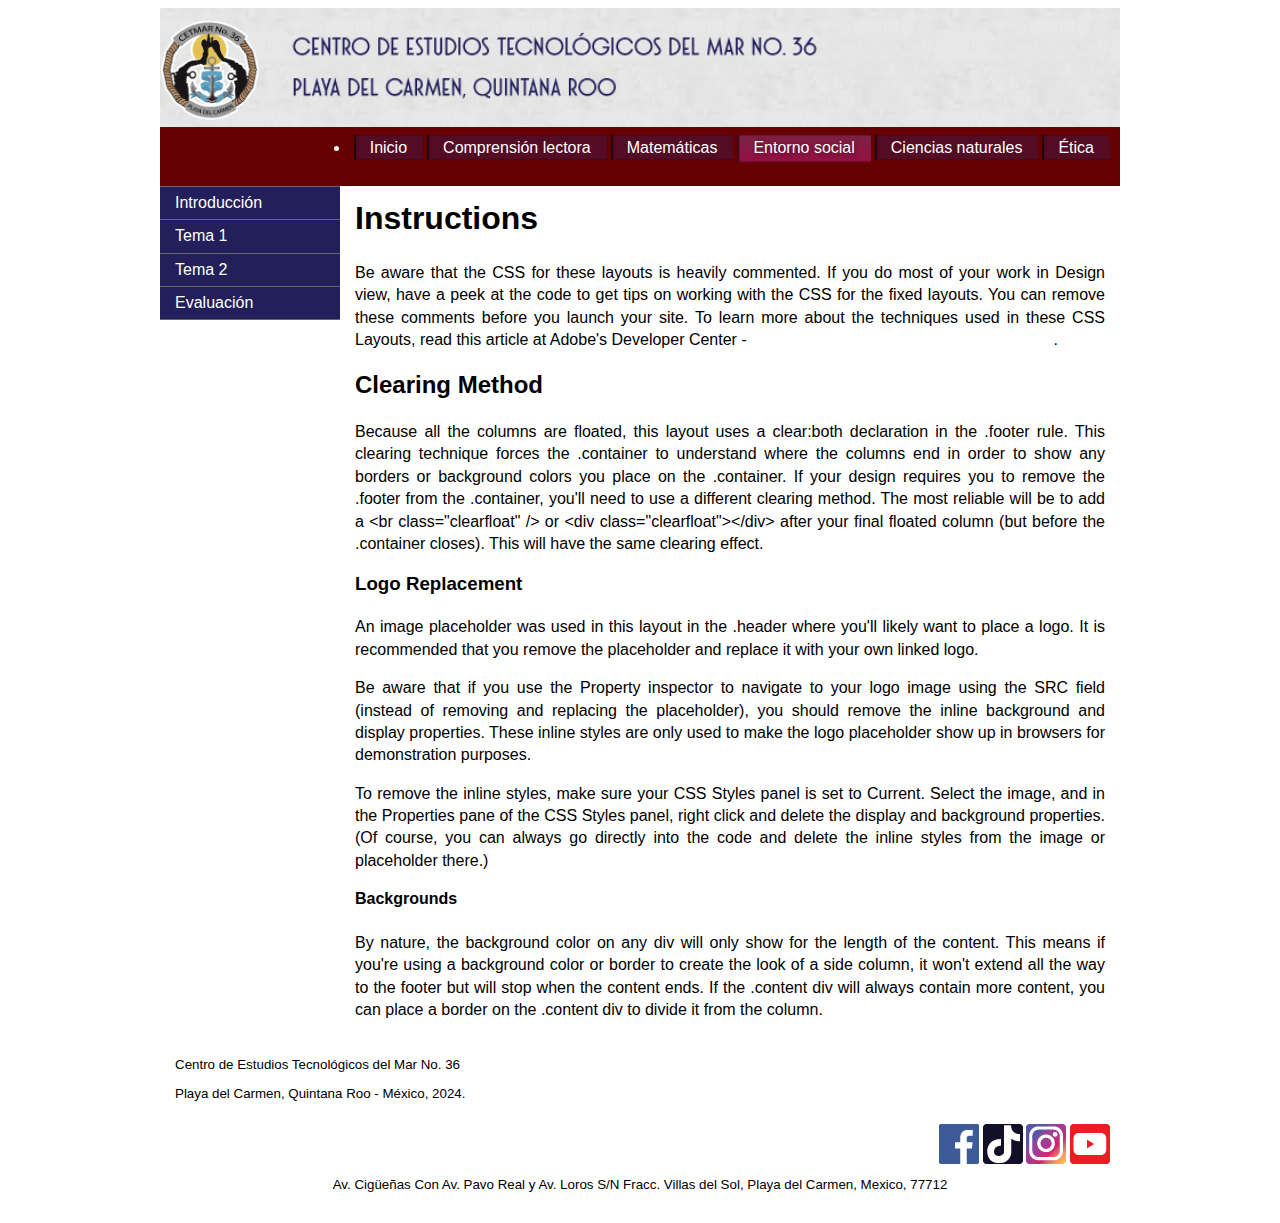
<file: social/index.html>
<!DOCTYPE HTML>
<html>
<head>
<meta http-equiv="Content-Type" content="text/html; charset=UTF-8">
<title>CETMAR No. 36</title>
<link href="../css/materias.css" rel="stylesheet" type="text/css">

<body>

<div class="container">
 <div class="header"><a href="../lectora/index.html"><img src="../img/logo_web.png" alt="Insert Logo Here" name="Insert_logo" width="100" height="100" id="Insert_logo; display:block;" /></a> <img src="../img/cetmar.png" width="571" height="113">
    <!-- end .header --></div>
<div class="navega">
<div id="unidades">
  <ul>
    <li><a href="../etica/index.html">Ética</a></li>
    <li><a href="../natura/index.html">Ciencias naturales</a></li>
    <li><a class="actual" href="index.html">Entorno social</a></li>
    <li><a href="../mate/index.html">Matemáticas</a></li>
    <li><a href="../lectora/index.html">Comprensión lectora</a></li>
    <li><a href="../index.html">Inicio</a></li>
  </ul>
  <p>&nbsp;</p>
</div>
</div><!-- end .navega -->
  <div class="sidebar1">
    <ul class="nav">
      <li><a href="#">Introducción</a></li>
      <li><a href="#">Tema 1</a></li>
      <li><a href="#">Tema 2</a></li>
      <li><a href="#">Evaluación</a></li>
    </ul>
    <p>&nbsp;</p>
    <!-- end .sidebar1 --></div>
  <div class="content">
    <h1>Instructions</h1>
    <p>Be aware that the CSS for these layouts is heavily commented. If you do most of your work in Design view, have a peek at the code to get tips on working with the CSS for the fixed layouts. You can remove these comments before you launch your site. To learn more about the techniques used in these CSS Layouts, read this article at Adobe's Developer Center - <a href="http://www.adobe.com/go/adc_css_layouts">http://www.adobe.com/go/adc_css_layouts</a>.</p>
    <h2>Clearing Method</h2>
    <p>Because all the columns are floated, this layout uses a clear:both declaration in the .footer rule.  This clearing technique forces the .container to understand where the columns end in order to show any borders or background colors you place on the .container. If your design requires you to remove the .footer from the .container, you'll need to use a different clearing method. The most reliable will be to add a &lt;br class=&quot;clearfloat&quot; /&gt; or &lt;div  class=&quot;clearfloat&quot;&gt;&lt;/div&gt; after your final floated column (but before the .container closes). This will have the same clearing effect.</p>
    <h3>Logo Replacement</h3>
    <p>An image placeholder was used in this layout in the .header where you'll likely want to place  a logo. It is recommended that you remove the placeholder and replace it with your own linked logo. </p>
    <p> Be aware that if you use the Property inspector to navigate to your logo image using the SRC field (instead of removing and replacing the placeholder), you should remove the inline background and display properties. These inline styles are only used to make the logo placeholder show up in browsers for demonstration purposes. </p>
    <p>To remove the inline styles, make sure your CSS Styles panel is set to Current. Select the image, and in the Properties pane of the CSS Styles panel, right click and delete the display and background properties. (Of course, you can always go directly into the code and delete the inline styles from the image or placeholder there.)</p>
    <h4>Backgrounds</h4>
    <p>By nature, the background color on any div will only show for the length of the content. This means if you're using a background color or border to create the look of a side column, it won't extend all the way to the footer but will stop when the content ends. If the .content div will always contain more content, you can place a border on the .content div to divide it from the column.</p>
    <!-- end .content --></div>
   <div class="footer">
    <p>Centro de Estudios Tecnológicos del Mar No. 36</p>
    <p>Playa del Carmen, Quintana Roo - México, 2024.</p>
    <div class="rrss">
    <a href="https://www.facebook.com/cetmarplyqroo/about?locale=es_LA" target="_new"><img src="../img/face.png" alt="Liga a Facebook"></a> 
	<a href="https://www.tiktok.com/@cetmar36?_t=8juIpX7o8co&_r=1" target="_new"><img src="../img/tik-tok.png" width="40" height="40" alt="Liga a Tik-Tok" longdesc="https://www.tiktok.com/@cetmar36?_t=8juIpX7o8co&_r=1"></a>
    <a href="https://www.instagram.com/cetmar36/#" target="_new"><img src="../img/insta.png" alt="Liga a Instagram"></a> 
     <a href="https://www.youtube.com/channel/UCNXJ4YY56KdYEMf5XwoJaMg" target="_new"><img src="../img/youtube.png" alt="Liga a YouTube"></a>
   </div>
    <p align="center">Av. Cigüeñas Con Av. Pavo Real y Av. Loros S/N Fracc. Villas del Sol, Playa del Carmen, Mexico, 77712</p>
    <!-- end .footer --></div>
<!-- end .container --></div>
</body>
</html>
</file>
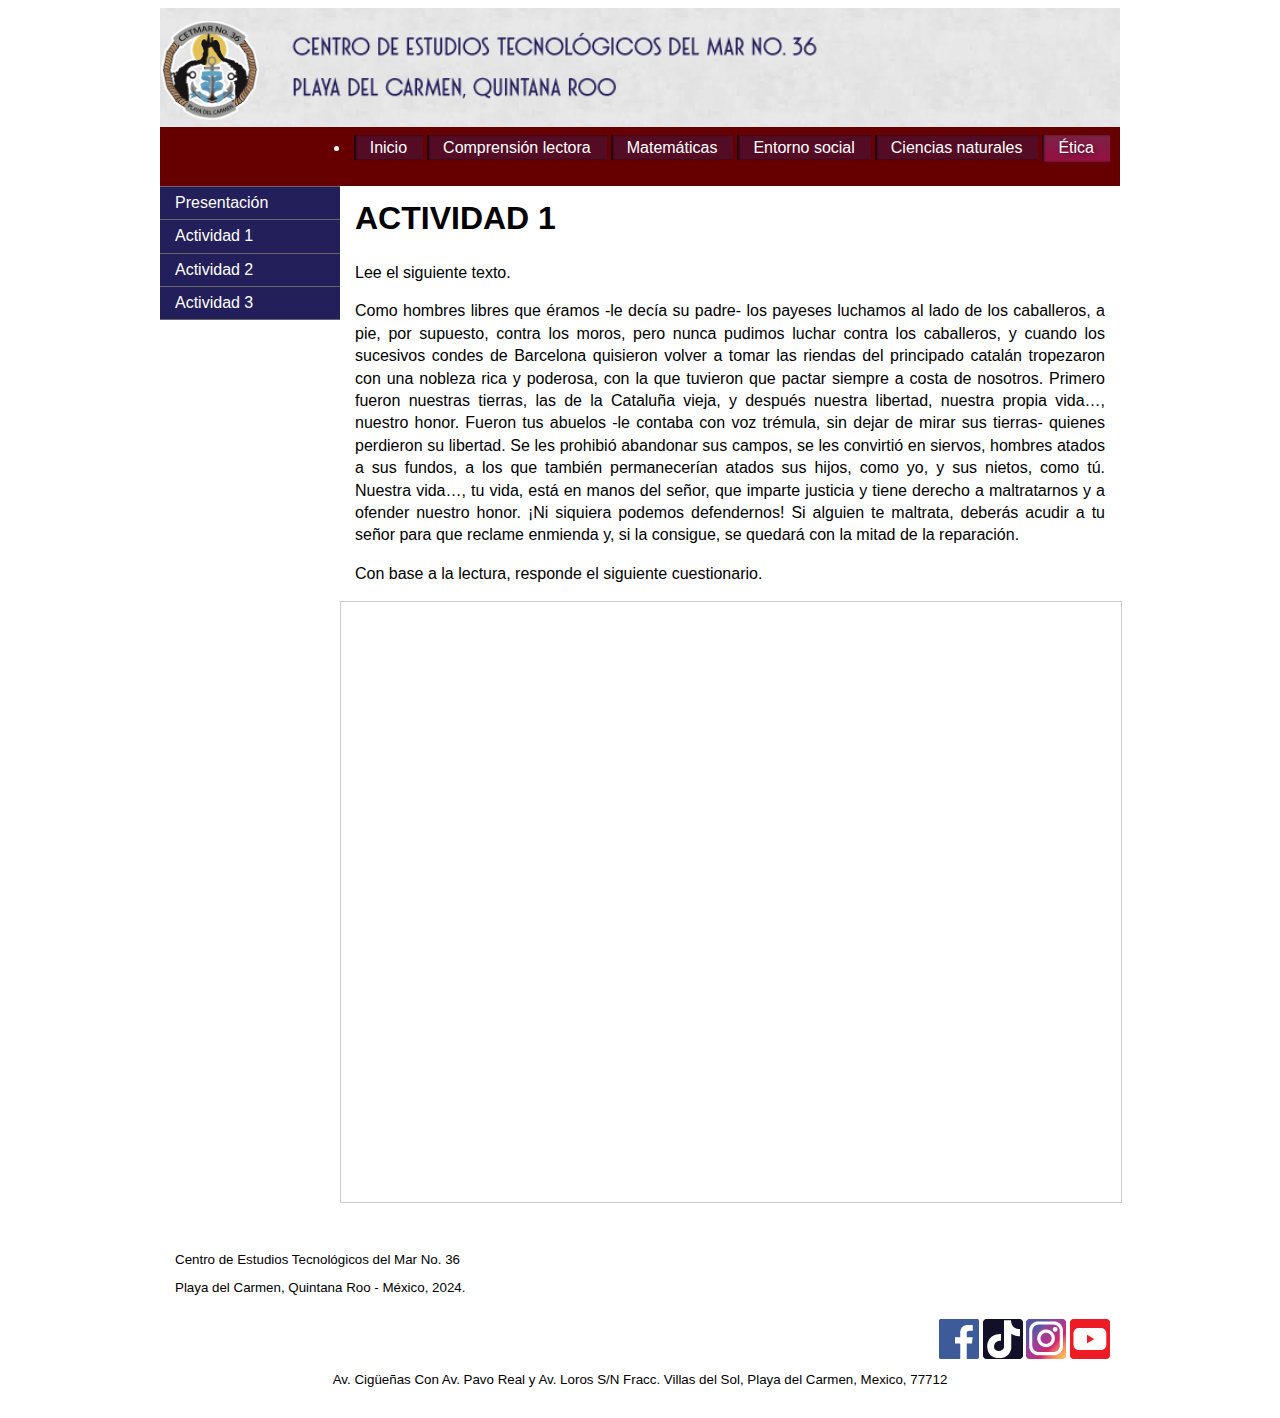
<file: etica/pp01.html>
<!DOCTYPE HTML>
<html>
<head>
<meta http-equiv="Content-Type" content="text/html; charset=UTF-8">
<title>CETMAR No. 36</title>
<link href="../css/materias.css" rel="stylesheet" type="text/css">

<body>

<div class="container">
 <div class="header"><a href="../lectora/index.html"><img src="../img/logo_web.png" alt="Insert Logo Here" name="Insert_logo" width="100" height="100" id="Insert_logo; display:block;" /></a> <img src="../img/cetmar.png" width="571" height="113">
    <!-- end .header --></div>
<div class="navega">
<div id="unidades">
  <ul>
    <li><a class="actual" href="index.html">Ética</a></li>
    <li><a href="../natura/index.html">Ciencias naturales</a></li>
    <li><a href="../social/index.html">Entorno social</a></li>
    <li><a href="../mate/index.html">Matemáticas</a></li>
    <li><a href="../lectora/index.html">Comprensión lectora</a></li>
    <li><a href="../index.html">Inicio</a></li>
  </ul>
  <p>&nbsp;</p>
</div>
</div><!-- end .navega -->
  <div class="sidebar1">
    <ul class="nav">
     <li><a href="index.html">Presentación</a></li>
      <li><a href="pp01.html">Actividad 1</a></li>
      <li><a href="pp02.html">Actividad 2</a></li>
      <li><a href="pp03.html">Actividad 3</a></li>
    </ul>
    <p>&nbsp;</p>
    <!-- end .sidebar1 --></div>
  <div class="content">
    <h1>ACTIVIDAD 1</h1>
<p>Lee el siguiente texto.</p>
           <p> Como hombres libres que éramos -le decía su padre- los payeses luchamos al lado de los caballeros, a pie, por supuesto, contra los moros, pero nunca pudimos luchar contra los caballeros, y cuando los sucesivos condes de Barcelona quisieron volver a tomar las riendas del principado catalán tropezaron con una nobleza rica y poderosa, con la que tuvieron que pactar siempre a costa de nosotros. Primero fueron nuestras tierras, las de la Cataluña vieja, y después nuestra libertad, nuestra propia vida…, nuestro honor. Fueron tus abuelos -le contaba con voz trémula, sin dejar de mirar sus tierras- quienes perdieron su libertad. Se les prohibió abandonar sus campos, se les convirtió en siervos, hombres atados a sus fundos, a los que también permanecerían atados sus hijos, como yo, y sus nietos, como tú. Nuestra vida…, tu vida, está en manos del señor, que imparte justicia y tiene derecho a maltratarnos y a ofender nuestro honor. ¡Ni siquiera podemos defendernos! Si alguien te maltrata, deberás acudir a tu señor para que reclame enmienda y, si la consigue, se quedará con la mitad de la reparación.</p>
<p>Con base a la lectura, responde el siguiente cuestionario.</p>
<iframe width='100%'  height='600px'  scrolling='yes'  src='https:&#x2F;&#x2F;www.goconqr.com&#x2F;es&#x2F;p&#x2F;40023952-lectura_act-1_etica-quizzes?frame=true'  style='border: 1px solid #ccc'  allowfullscreen  webkitallowfullscreen  mozallowfullscreen  oallowfullscreen  msallowfullscreen></iframe><a href='https:&#x2F;&#x2F;www.goconqr.com&#x2F;es&#x2F;tests'>Test cre</a><!-- end .content --></div>
   <div class="footer">
    <p>Centro de Estudios Tecnológicos del Mar No. 36</p>
    <p>Playa del Carmen, Quintana Roo - México, 2024.</p>
    <div class="rrss">
    <a href="https://www.facebook.com/cetmarplyqroo/about?locale=es_LA" target="_new"><img src="../img/face.png" alt="Liga a Facebook"></a> 
    <a href="https://www.tiktok.com/@cetmar36?_t=8juIpX7o8co&_r=1" target="_new"><img src="../img/tik-tok.png" width="40" height="40" alt="Liga a Tik-Tok" longdesc="https://www.tiktok.com/@cetmar36?_t=8juIpX7o8co&_r=1"></a>
    <a href="https://www.instagram.com/cetmar36/#" target="_new"><img src="../img/insta.png" alt="Liga a Instagram"></a> 
     <a href="https://www.youtube.com/channel/UCNXJ4YY56KdYEMf5XwoJaMg" target="_new"><img src="../img/youtube.png" alt="Liga a YouTube"></a>
   </div>
    <p align="center">Av. Cigüeñas Con Av. Pavo Real y Av. Loros S/N Fracc. Villas del Sol, Playa del Carmen, Mexico, 77712</p>
    <!-- end .footer --></div>
<!-- end .container --></div>
</body>
</html>
</file>
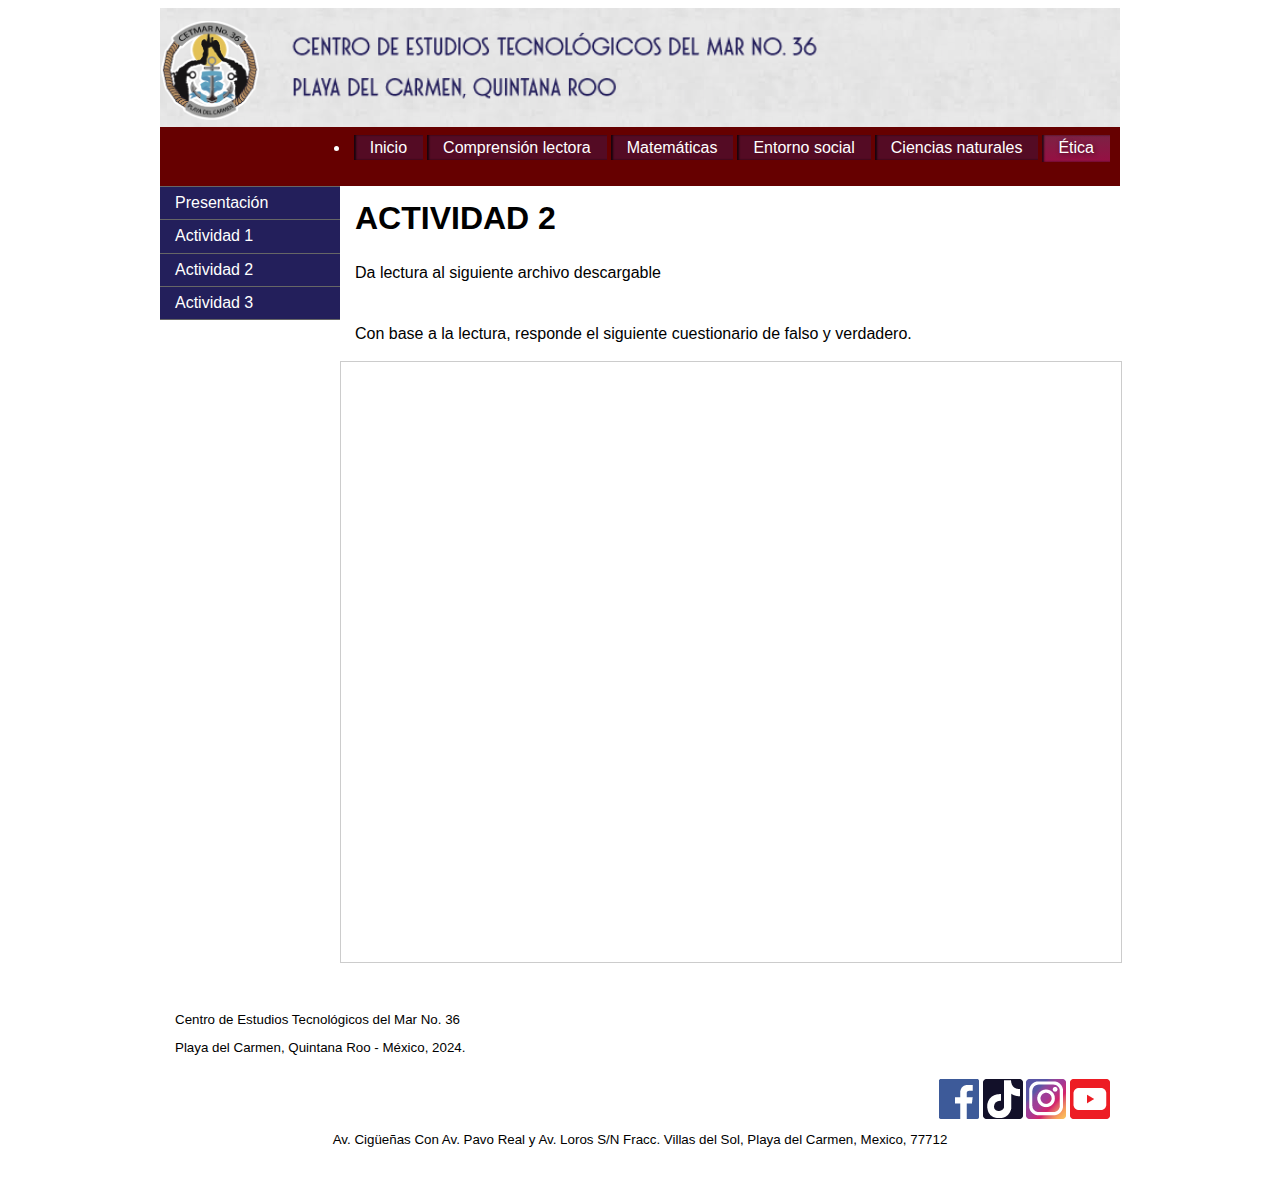
<file: etica/pp02.html>
<!DOCTYPE HTML>
<html>
<head>
<meta http-equiv="Content-Type" content="text/html; charset=UTF-8">
<title>CETMAR No. 36</title>
<link href="../css/materias.css" rel="stylesheet" type="text/css">

<body>

<div class="container">
 <div class="header"><a href="../lectora/index.html"><img src="../img/logo_web.png" alt="Insert Logo Here" name="Insert_logo" width="100" height="100" id="Insert_logo; display:block;" /></a> <img src="../img/cetmar.png" width="571" height="113">
    <!-- end .header --></div>
<div class="navega">
<div id="unidades">
  <ul>
    <li><a class="actual" href="index.html">Ética</a></li>
    <li><a href="../natura/index.html">Ciencias naturales</a></li>
    <li><a href="../social/index.html">Entorno social</a></li>
    <li><a href="../mate/index.html">Matemáticas</a></li>
    <li><a href="../lectora/index.html">Comprensión lectora</a></li>
    <li><a href="../index.html">Inicio</a></li>
  </ul>
  <p>&nbsp;</p>
</div>
</div><!-- end .navega -->
  <div class="sidebar1">
    <ul class="nav">
      <li><a href="index.html">Presentación</a></li>
      <li><a href="pp01.html">Actividad 1</a></li>
      <li><a href="pp02.html">Actividad 2</a></li>
      <li><a href="pp03.html">Actividad 3</a></li>
    </ul>
    <p>&nbsp;</p>
    <!-- end .sidebar1 --></div>
  <div class="content">
    <h1><a href='https:&#x2F;&#x2F;www.goconqr.com&#x2F;es&#x2F;tests'> </a>ACTIVIDAD 2</h1>
<p>Da lectura al siguiente archivo descargable</p>
<a href="https://drive.google.com/file/d/1SL1ePj4NxLikoeqbwSiUK7dEl9aTPf0i/view?usp=drive_link" download>Descargar PDF</a>
<p>Con base a la lectura, responde el siguiente cuestionario de falso y verdadero.</p>
<iframe width='100%'  height='600px'  scrolling='yes'  src='https:&#x2F;&#x2F;www.goconqr.com&#x2F;es&#x2F;p&#x2F;40024077-act-2_etica_pdf-quizzes?frame=true'  style='border: 1px solid #ccc'  allowfullscreen  webkitallowfullscreen  mozallowfullscreen  oallowfullscreen  msallowfullscreen></iframe><a href='https:&#x2F;&#x2F;www.goconqr.com&#x2F;es&#x2F;tests'>Test cr</a><a href='https:&#x2F;&#x2F;www.goconqr.com&#x2F;es&#x2F;apuntes'>reados con GoConqr por CETMAR 36 Playa del Carmen</a>    <!-- end .content --></div>
   <div class="footer">
    <p>Centro de Estudios Tecnológicos del Mar No. 36</p>
    <p>Playa del Carmen, Quintana Roo - México, 2024.</p>
    <div class="rrss">
    <a href="https://www.facebook.com/cetmarplyqroo/about?locale=es_LA" target="_new"><img src="../img/face.png" alt="Liga a Facebook"></a> 
    <a href="https://www.tiktok.com/@cetmar36?_t=8juIpX7o8co&_r=1" target="_new"><img src="../img/tik-tok.png" width="40" height="40" alt="Liga a Tik-Tok" longdesc="https://www.tiktok.com/@cetmar36?_t=8juIpX7o8co&_r=1"></a>
    <a href="https://www.instagram.com/cetmar36/#" target="_new"><img src="../img/insta.png" alt="Liga a Instagram"></a> 
     <a href="https://www.youtube.com/channel/UCNXJ4YY56KdYEMf5XwoJaMg" target="_new"><img src="../img/youtube.png" alt="Liga a YouTube"></a>
   </div>
    <p align="center">Av. Cigüeñas Con Av. Pavo Real y Av. Loros S/N Fracc. Villas del Sol, Playa del Carmen, Mexico, 77712</p>
    <!-- end .footer --></div>
<!-- end .container --></div>
</body>
</html>
</file>
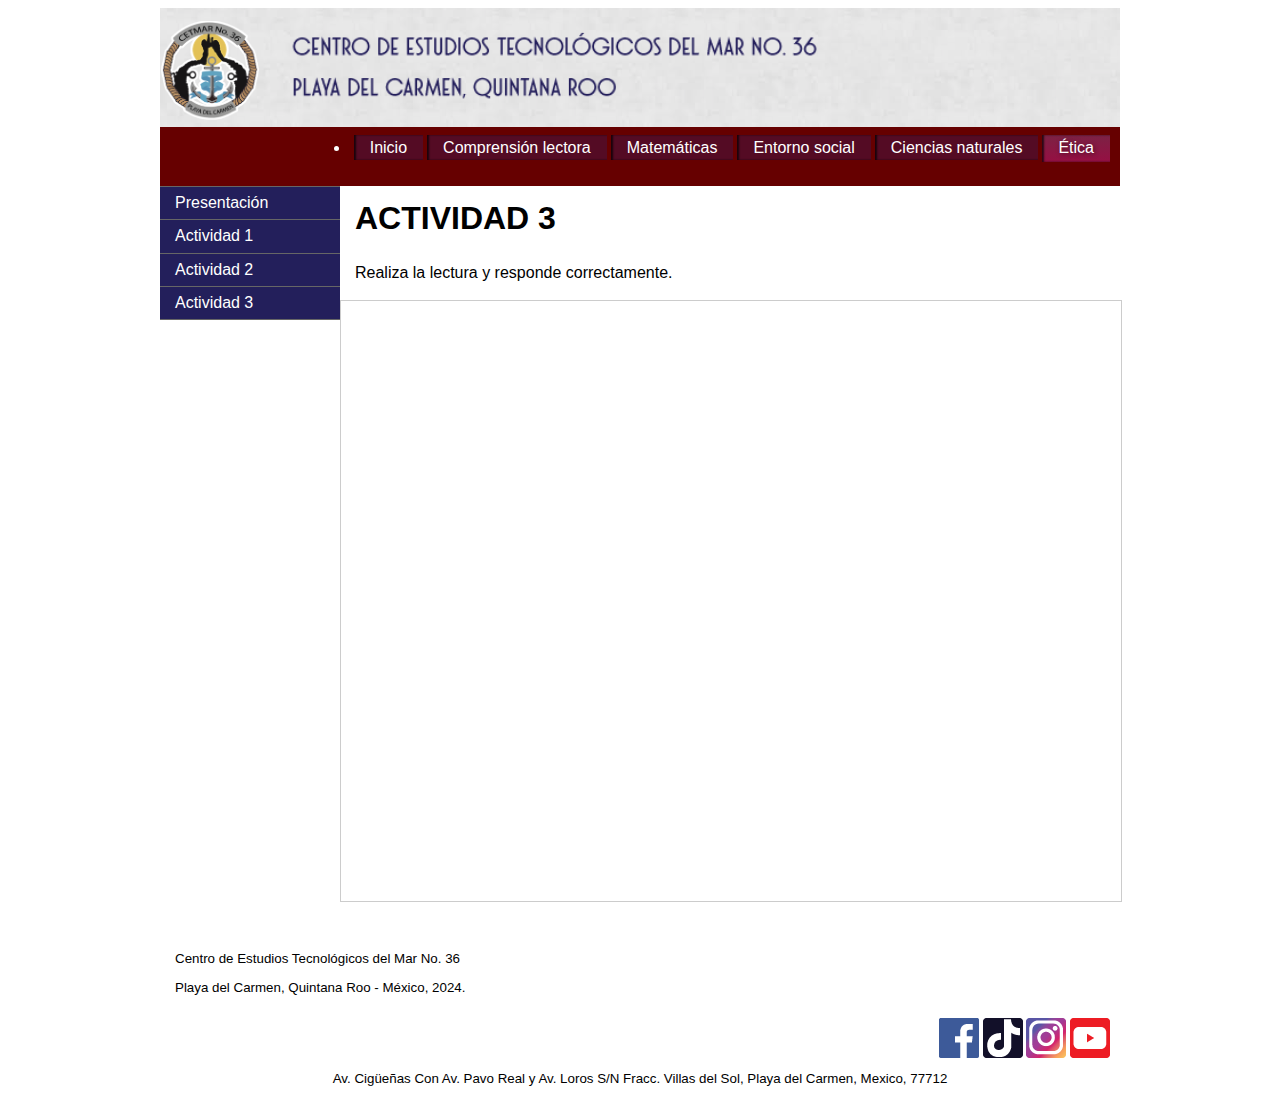
<file: etica/pp03.html>
<!DOCTYPE HTML>
<html>
<head>
<meta http-equiv="Content-Type" content="text/html; charset=UTF-8">
<title>CETMAR No. 36</title>
<link href="../css/materias.css" rel="stylesheet" type="text/css">

<body>

<div class="container">
 <div class="header"><a href="../lectora/index.html"><img src="../img/logo_web.png" alt="Insert Logo Here" name="Insert_logo" width="100" height="100" id="Insert_logo; display:block;" /></a> <img src="../img/cetmar.png" width="571" height="113">
    <!-- end .header --></div>
<div class="navega">
<div id="unidades">
  <ul>
    <li><a class="actual" href="index.html">Ética</a></li>
    <li><a href="../natura/index.html">Ciencias naturales</a></li>
    <li><a href="../social/index.html">Entorno social</a></li>
    <li><a href="../mate/index.html">Matemáticas</a></li>
    <li><a href="../lectora/index.html">Comprensión lectora</a></li>
    <li><a href="../index.html">Inicio</a></li>
  </ul>
  <p>&nbsp;</p>
</div>
</div><!-- end .navega -->
  <div class="sidebar1">
    <ul class="nav">
      <li><a href="index.html">Presentación</a></li>
      <li><a href="pp01.html">Actividad 1</a></li>
      <li><a href="pp02.html">Actividad 2</a></li>
      <li><a href="pp03.html">Actividad 3</a></li>
    </ul>
    <p>&nbsp;</p>
    <!-- end .sidebar1 --></div>
  <div class="content">
    <h1>ACTIVIDAD 3</h1>
<p>Realiza la lectura y responde correctamente.</p>
<iframe width='100%'  height='600px'  scrolling='no'  src='https:&#x2F;&#x2F;www.goconqr.com&#x2F;es&#x2F;p&#x2F;40024100-act-3_etica-notes?frame=true'  style='border: 1px solid #ccc'  allowfullscreen  webkitallowfullscreen  mozallowfullscreen  oallowfullscreen  msallowfullscreen></iframe><a href='https:&#x2F;&#x2F;www.goconqr.com&#x2F;es&#x2F;apuntes'>Apuntes creados con GoConqr por CETMAR 36 Playa del Carmen</a>    <!-- end .content --></div>
   <div class="footer">
    <p>Centro de Estudios Tecnológicos del Mar No. 36</p>
    <p>Playa del Carmen, Quintana Roo - México, 2024.</p>
    <div class="rrss">
    <a href="https://www.facebook.com/cetmarplyqroo/about?locale=es_LA" target="_new"><img src="../img/face.png" alt="Liga a Facebook"></a> 
    <a href="https://www.tiktok.com/@cetmar36?_t=8juIpX7o8co&_r=1" target="_new"><img src="../img/tik-tok.png" width="40" height="40" alt="Liga a Tik-Tok" longdesc="https://www.tiktok.com/@cetmar36?_t=8juIpX7o8co&_r=1"></a>
    <a href="https://www.instagram.com/cetmar36/#" target="_new"><img src="../img/insta.png" alt="Liga a Instagram"></a> 
     <a href="https://www.youtube.com/channel/UCNXJ4YY56KdYEMf5XwoJaMg" target="_new"><img src="../img/youtube.png" alt="Liga a YouTube"></a>
   </div>
    <p align="center">Av. Cigüeñas Con Av. Pavo Real y Av. Loros S/N Fracc. Villas del Sol, Playa del Carmen, Mexico, 77712</p>
    <!-- end .footer --></div>
<!-- end .container --></div>
</body>
</html>
</file>
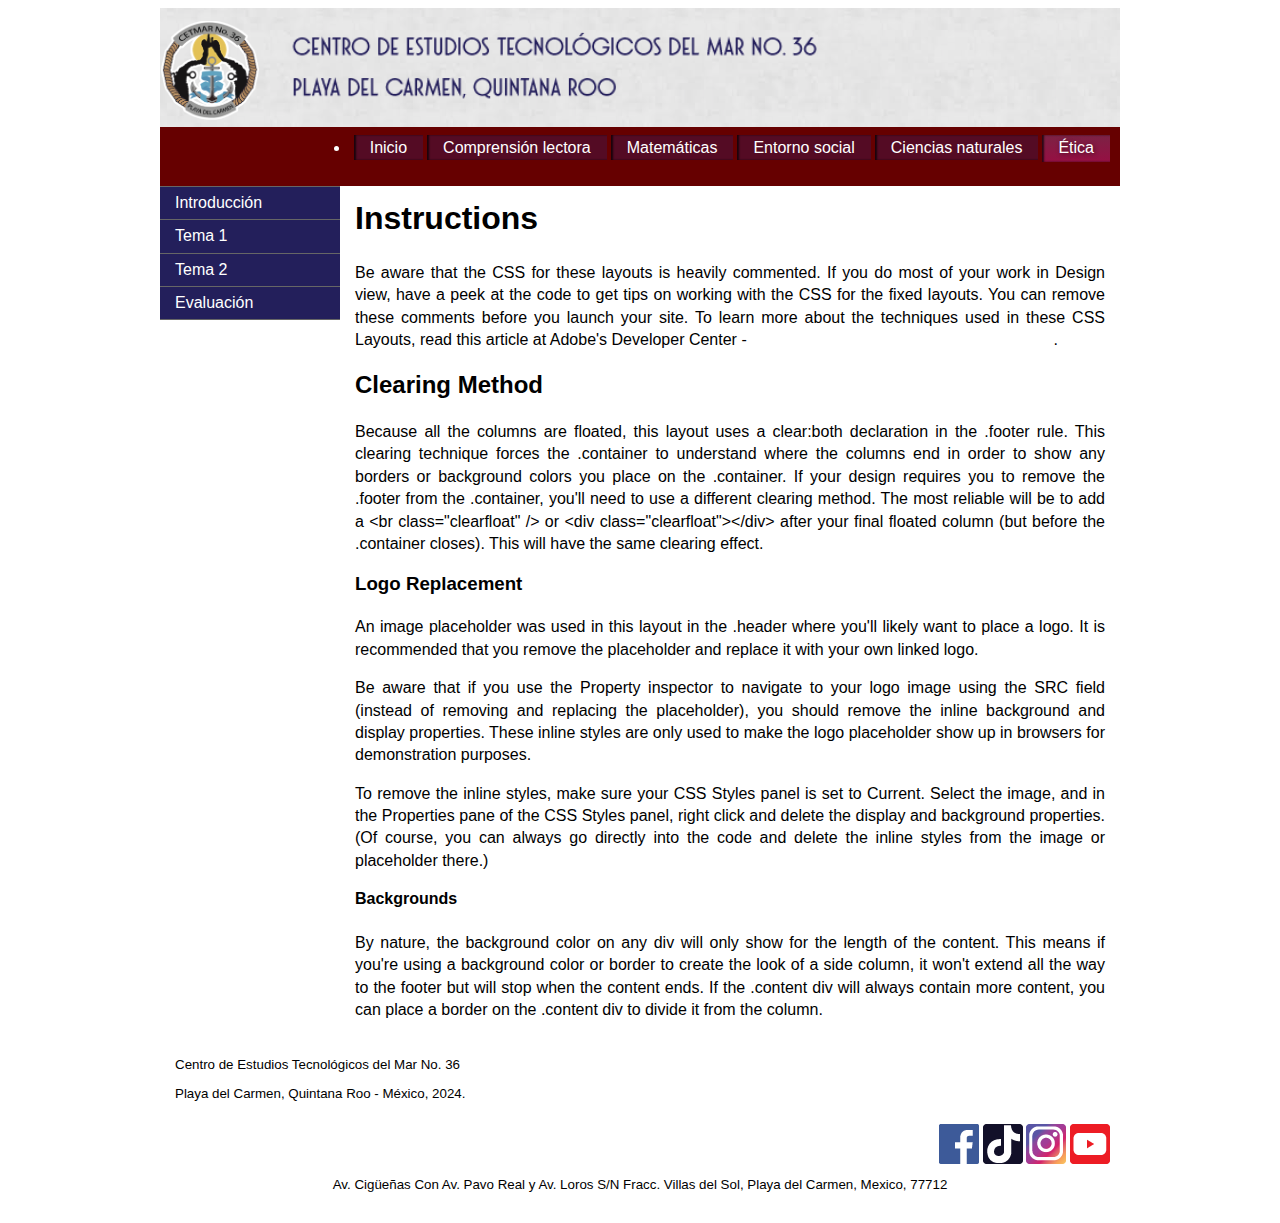
<file: etica/respaldo.html>
<!DOCTYPE HTML>
<html>
<head>
<meta http-equiv="Content-Type" content="text/html; charset=UTF-8">
<title>CETMAR No. 36</title>
<link href="../css/materias.css" rel="stylesheet" type="text/css">

<body>

<div class="container">
 <div class="header"><a href="../lectora/index.html"><img src="../img/logo_web.png" alt="Insert Logo Here" name="Insert_logo" width="100" height="100" id="Insert_logo; display:block;" /></a> <img src="../img/cetmar.png" width="571" height="113">
    <!-- end .header --></div>
<div class="navega">
<div id="unidades">
  <ul>
    <li><a class="actual" href="index.html">Ética</a></li>
    <li><a href="../natura/index.html">Ciencias naturales</a></li>
    <li><a href="../social/index.html">Entorno social</a></li>
    <li><a href="../mate/index.html">Matemáticas</a></li>
    <li><a href="../lectora/index.html">Comprensión lectora</a></li>
    <li><a href="../index.html">Inicio</a></li>
  </ul>
  <p>&nbsp;</p>
</div>
</div><!-- end .navega -->
  <div class="sidebar1">
    <ul class="nav">
      <li><a href="#">Introducción</a></li>
      <li><a href="#">Tema 1</a></li>
      <li><a href="#">Tema 2</a></li>
      <li><a href="#">Evaluación</a></li>
    </ul>
    <p>&nbsp;</p>
    <!-- end .sidebar1 --></div>
  <div class="content">
    <h1>Instructions</h1>
    <p>Be aware that the CSS for these layouts is heavily commented. If you do most of your work in Design view, have a peek at the code to get tips on working with the CSS for the fixed layouts. You can remove these comments before you launch your site. To learn more about the techniques used in these CSS Layouts, read this article at Adobe's Developer Center - <a href="http://www.adobe.com/go/adc_css_layouts">http://www.adobe.com/go/adc_css_layouts</a>.</p>
    <h2>Clearing Method</h2>
    <p>Because all the columns are floated, this layout uses a clear:both declaration in the .footer rule.  This clearing technique forces the .container to understand where the columns end in order to show any borders or background colors you place on the .container. If your design requires you to remove the .footer from the .container, you'll need to use a different clearing method. The most reliable will be to add a &lt;br class=&quot;clearfloat&quot; /&gt; or &lt;div  class=&quot;clearfloat&quot;&gt;&lt;/div&gt; after your final floated column (but before the .container closes). This will have the same clearing effect.</p>
    <h3>Logo Replacement</h3>
    <p>An image placeholder was used in this layout in the .header where you'll likely want to place  a logo. It is recommended that you remove the placeholder and replace it with your own linked logo. </p>
    <p> Be aware that if you use the Property inspector to navigate to your logo image using the SRC field (instead of removing and replacing the placeholder), you should remove the inline background and display properties. These inline styles are only used to make the logo placeholder show up in browsers for demonstration purposes. </p>
    <p>To remove the inline styles, make sure your CSS Styles panel is set to Current. Select the image, and in the Properties pane of the CSS Styles panel, right click and delete the display and background properties. (Of course, you can always go directly into the code and delete the inline styles from the image or placeholder there.)</p>
    <h4>Backgrounds</h4>
    <p>By nature, the background color on any div will only show for the length of the content. This means if you're using a background color or border to create the look of a side column, it won't extend all the way to the footer but will stop when the content ends. If the .content div will always contain more content, you can place a border on the .content div to divide it from the column.</p>
    <!-- end .content --></div>
   <div class="footer">
    <p>Centro de Estudios Tecnológicos del Mar No. 36</p>
    <p>Playa del Carmen, Quintana Roo - México, 2024.</p>
    <div class="rrss">
    <a href="https://www.facebook.com/cetmarplyqroo/about?locale=es_LA" target="_new"><img src="../img/face.png" alt="Liga a Facebook"></a> 
	<a href="https://www.tiktok.com/@cetmar36?_t=8juIpX7o8co&_r=1" target="_new"><img src="../img/tik-tok.png" width="40" height="40" alt="Liga a Tik-Tok" longdesc="https://www.tiktok.com/@cetmar36?_t=8juIpX7o8co&_r=1"></a>
    <a href="https://www.instagram.com/cetmar36/#" target="_new"><img src="../img/insta.png" alt="Liga a Instagram"></a> 
     <a href="https://www.youtube.com/channel/UCNXJ4YY56KdYEMf5XwoJaMg" target="_new"><img src="../img/youtube.png" alt="Liga a YouTube"></a>
   </div>
    <p align="center">Av. Cigüeñas Con Av. Pavo Real y Av. Loros S/N Fracc. Villas del Sol, Playa del Carmen, Mexico, 77712</p>
    <!-- end .footer --></div>
<!-- end .container --></div>
</body>
</html>
</file>
<file: css/text.css>
<style type="text/css">

body {
	font: 100%/1.4 Arial, Helvetica, sans-serif;
	background: #42413C;
	margin: 0;
	padding: 0;
	color:#000;
}

/* ~~ Element/tag selectors ~~ */
ul, ol, dl { /* Due to variations between browsers, it's best practices to zero padding and margin on lists. For consistency, you can either specify the amounts you want here, or on the list items (LI, DT, DD) they contain. Remember that what you do here will cascade to the .nav list unless you write a more specific selector. */
	padding: 0;
	margin: 0;
}
h1, h2, h3, h4, h5, h6, p {
	margin-top: 0;	 /* removing the top margin gets around an issue where margins can escape from their containing div. The remaining bottom margin will hold it away from any elements that follow. */
	padding-right: 15px;
	padding-left: 15px; /* adding the padding to the sides of the elements within the divs, instead of the divs themselves, gets rid of any box model math. A nested div with side padding can also be used as an alternate method. */
}
a img { /* this selector removes the default blue border displayed in some browsers around an image when it is surrounded by a link */
	border: none;
}
/* ~~ Styling for your site's links must remain in this order - including the group of selectors that create the hover effect. ~~ */
a:link {
	color: #FFF;
	text-decoration: none; /* unless you style your links to look extremely unique, it's best to provide underlines for quick visual identification */
}
a:visited {
	color: #FFF;
	text-decoration: underline;
}

/* ~~ this fixed width container surrounds the other divs ~~ */
.container {
	font: 100%/1.4 Arial, Helvetica, sans-serif;
	text-align:justify;
	background: url(../img/back_3.png) fixed;
	margin: 0;
	padding: 0;
	color:#000;
	width: 960px;
	margin: 0 auto; /* the auto value on the sides, coupled with the width, centers the layout */
}

/* ~~ the header is not given a width. It will extend the full width of your layout. It contains an image placeholder that should be replaced with your own linked logo ~~ */
.header {
	background: url(../img/back_1.png) fixed;
	font: 100%/1.4 Arial, Helvetica, sans-serif;
	margin: 0;
	padding: 0;
	color:#006;
}

/* ~~ This is the layout information. ~~ 

1) Padding is only placed on the top and/or bottom of the div. The elements within this div have padding on their sides. This saves you from any "box model math". Keep in mind, if you add any side padding or border to the div itself, it will be added to the width you define to create the *total* width. You may also choose to remove the padding on the element in the div and place a second div within it with no width and the padding necessary for your design.

*/

.content {

	padding: 10px 0;
}

/* ~~ The footer ~~ */
.footer {
	padding: 10px 0;
	background:  url(../img/back_1.png) fixed;
	font: smaller Arial, Helvetica, sans-serif;
}
.navega {
	padding: 10px 10px;
	background:#600;
	text-align:right;
	font: 100%/1.4 Arial, Helvetica, sans-serif;
	color:#FFF;
}

.rrss {
	padding: 10px 10px;
	text-align:right;
}

/* ~~ miscellaneous float/clear classes ~~ */
.fltrt {  /* this class can be used to float an element right in your page. The floated element must precede the element it should be next to on the page. */
	float: right;
	margin-left: 8px;
}
.fltlft { /* this class can be used to float an element left in your page. The floated element must precede the element it should be next to on the page. */
	float: left;
	margin-right: 8px;
}
.clearfloat { /* this class can be placed on a <br /> or empty div as the final element following the last floated div (within the #container) if the #footer is removed or taken out of the #container */
	clear:both;
	height:0;
	font-size: 1px;
	line-height: 0px;
}

#unidades {
	top:0;
	right:8px;
}

#unidades ul {
}
#unidades ul li {
	float:right;
	
}

#unidades ul li a {
	background:#540B24;
	padding:4px 16px;
	text-decoration:none;
	-moz-border-radius:0 0 8px 8px;
	margin-left:4px;
	-moz-box-shadow: inset 2px 0 2px rgba(0, 0, 0, .7);
	-webkit-box-shadow: inset 2px 0 2px rgba(0, 0, 0, .7);
	-o-box-shadow: inset 2px 0 2px rgba(0, 0, 0, .7);
}

#unidades ul li a:hover {
	background:#631432;
	color:#fff;
}

#unidades ul li a.actual {
	padding-bottom:6px;
	color:#FFF;
	background: #7C2244; /* for non-css3 browsers */
 filter:  progid:DXImageTransform.Microsoft.gradient(startColorstr='#7C2244', endColorstr='#a1a1a1'); /* for IE */
	background: -webkit-gradient(linear, left top, left bottom, from(#7C2244), to(#960F43)); /* for webkit browsers */
	background: -moz-linear-gradient(top, #43362D, #645246); /* for firefox 3.6+ */
	text-shadow:1px 1px 4px rgba(0, 0, 0, 0.5);
}



</style>
</file>
<file: css/materias.css>
<style type="text/css">

body {
	font: 100%/1.4 Arial, Helvetica, sans-serif;
	background: #42413C;
	margin: 0;
	padding: 0;
	color:#000;
}

ul, ol, dl { 
	padding: 0;
	margin: 0;
}
h1, h2, h3, h4, h5, h6, p {
	margin-top: 0;	
	padding-right: 15px;
	padding-left: 15px; 
}
a img { 
	border: none;
}

a:link {
	color: #000;
	text-decoration: none; 
}
a:visited {
	color: #FFF;
	text-decoration: none;
}


.container {
	font: 100%/1.4 Arial, Helvetica, sans-serif;
	text-align:justify;
	background: url(../img/back_2.png) fixed;
	margin: 0;
	padding: 0;
	color:#000;
	width: 960px;
	margin: 0 auto; 
}


.header {
	background: url(../img/back_1.png) fixed;
	font: 100%/1.4 Arial, Helvetica, sans-serif;
	margin: 0;
	padding: 0;
	color:#006;
}



.content {

	padding: 10px 0;
}


.footer {
	padding: 10px 0;
	background:  url(../img/back_1.png) fixed;
	font: smaller Arial, Helvetica, sans-serif;
	position: relative;/* this gives IE6 hasLayout to properly clear */
	clear: both; /* this clear property forces the .container to understand where the columns end and contain them */
}
.navega {
	padding: 10px 10px;
	background:#600;
	text-align:right;
	font: 100%/1.4 Arial, Helvetica, sans-serif;
	color:#FFF;
}

.rrss {
	padding: 10px 10px;
	text-align:right;
}


.fltrt {  
	float: right;
	margin-left: 8px;
}
.fltlft { 
	float: left;
	margin-right: 8px;
}
.clearfloat { 
	clear:both;
	height:0;
	font-size: 1px;
	line-height: 0px;
}

</style>



<style type="text/css">



/* ~~ Element/tag selectors ~~ */
ul, ol, dl { /* Due to variations between browsers, it's best practices to zero padding and margin on lists. For consistency, you can either specify the amounts you want here, or on the list items (LI, DT, DD) they contain. Remember that what you do here will cascade to the .nav list unless you write a more specific selector. */
	padding: 0;
	margin: 0;
}
h1, h2, h3, h4, h5, h6, p {
	margin-top: 0;	 /* removing the top margin gets around an issue where margins can escape from their containing div. The remaining bottom margin will hold it away from any elements that follow. */
	padding-right: 15px;
	padding-left: 15px; /* adding the padding to the sides of the elements within the divs, instead of the divs themselves, gets rid of any box model math. A nested div with side padding can also be used as an alternate method. */
}
a img { /* this selector removes the default blue border displayed in some browsers around an image when it is surrounded by a link */
	border: none;
}

/* ~~ Styling for your site's links must remain in this order - including the group of selectors that create the hover effect. ~~ */
a:link {
	color: #FFF;
	text-decoration: none; /* unless you style your links to look extremely unique, it's best to provide underlines for quick visual identification */
}
a:visited {
	color: #FFF;
	text-decoration: none;
}


/* ~~this fixed width container surrounds the other divs~~ */
.container {
	width: 960px;
	background: #FFF;
	margin: 0 auto; /* the auto value on the sides, coupled with the width, centers the layout */
}

.sidebar1 {
	float: left;
	width: 180px;
	background:#fff;
	padding-bottom: 10px;
}
.content {

	padding: 10px 0;
	width: 780px;
	float: left;
}

.content ul, .content ol { 
	padding: 0 15px 15px 40px; /* this padding mirrors the right padding in the headings and paragraph rule above. Padding was placed on the bottom for space between other elements on the lists and on the left to create the indention. These may be adjusted as you wish. */
}

/* ~~ The navigation list styles (can be removed if you choose to use a premade flyout menu like Spry) ~~ */
ul.nav {
	color: #FFF;
	list-style: none; /* this removes the list marker */
	border-top: 1px solid #666; /* this creates the top border for the links - all others are placed using a bottom border on the LI */
	margin-bottom: 15px; /* this creates the space between the navigation on the content below */
}
ul.nav li {
	border-bottom: 1px solid #666; /* this creates the button separation */
	color: #FFF;
}
ul.nav a, ul.nav a:visited { /* grouping these selectors makes sure that your links retain their button look even after being visited */
	padding: 5px 5px 5px 15px;
	display: block; /* this gives the link block properties causing it to fill the whole LI containing it. This causes the entire area to react to a mouse click. */
	width: 160px;  /*this width makes the entire button clickable for IE6. If you don't need to support IE6, it can be removed. Calculate the proper width by subtracting the padding on this link from the width of your sidebar container. */
	text-decoration: none;
	background: #231F5B;
	color: #FFF;
}
ul.nav a:hover, ul.nav a:active, ul.nav a:focus { /* this changes the background and text color for both mouse and keyboard navigators */
	background: #40407A;
	color: #FFF;
}

/* ~~ The footer ~~ */


/* ~~ miscellaneous float/clear classes ~~ */
.fltrt {  /* this class can be used to float an element right in your page. The floated element must precede the element it should be next to on the page. */
	float: right;
	margin-left: 8px;
}
.fltlft { /* this class can be used to float an element left in your page. The floated element must precede the element it should be next to on the page. */
	float: left;
	margin-right: 8px;
}
.clearfloat { /* this class can be placed on a <br /> or empty div as the final element following the last floated div (within the #container) if the #footer is removed or taken out of the #container */
	clear:both;
	height:0;
	font-size: 1px;
	line-height: 0px;
}
.header1 {	background: #ADB96E;
}

#unidades {
	top:0;
	right:8px;
}

#unidades {
	top:0;
	right:8px;
}

#unidades ul {
}
#unidades ul li {
	float:right;
	
}

#unidades ul li a {
	background:#540B24;
	padding:4px 16px;
	text-decoration:none;
	-moz-border-radius:0 0 8px 8px;
	margin-left:4px;
	-moz-box-shadow: inset 2px 0 2px rgba(0, 0, 0, .7);
	-webkit-box-shadow: inset 2px 0 2px rgba(0, 0, 0, .7);
	-o-box-shadow: inset 2px 0 2px rgba(0, 0, 0, .7);
}

#unidades ul li a:hover {
	background:#631432;
	color:#fff;
}

#unidades ul li a.actual {
	padding-bottom:6px;
	color:#FFF;
	background: #7C2244; /* for non-css3 browsers */
 filter:  progid:DXImageTransform.Microsoft.gradient(startColorstr='#7C2244', endColorstr='#a1a1a1'); /* for IE */
	background: -webkit-gradient(linear, left top, left bottom, from(#7C2244), to(#960F43)); /* for webkit browsers */
	background: -moz-linear-gradient(top, #43362D, #645246); /* for firefox 3.6+ */
	text-shadow:1px 1px 4px rgba(0, 0, 0, 0.5);
}


</style>
</file>
